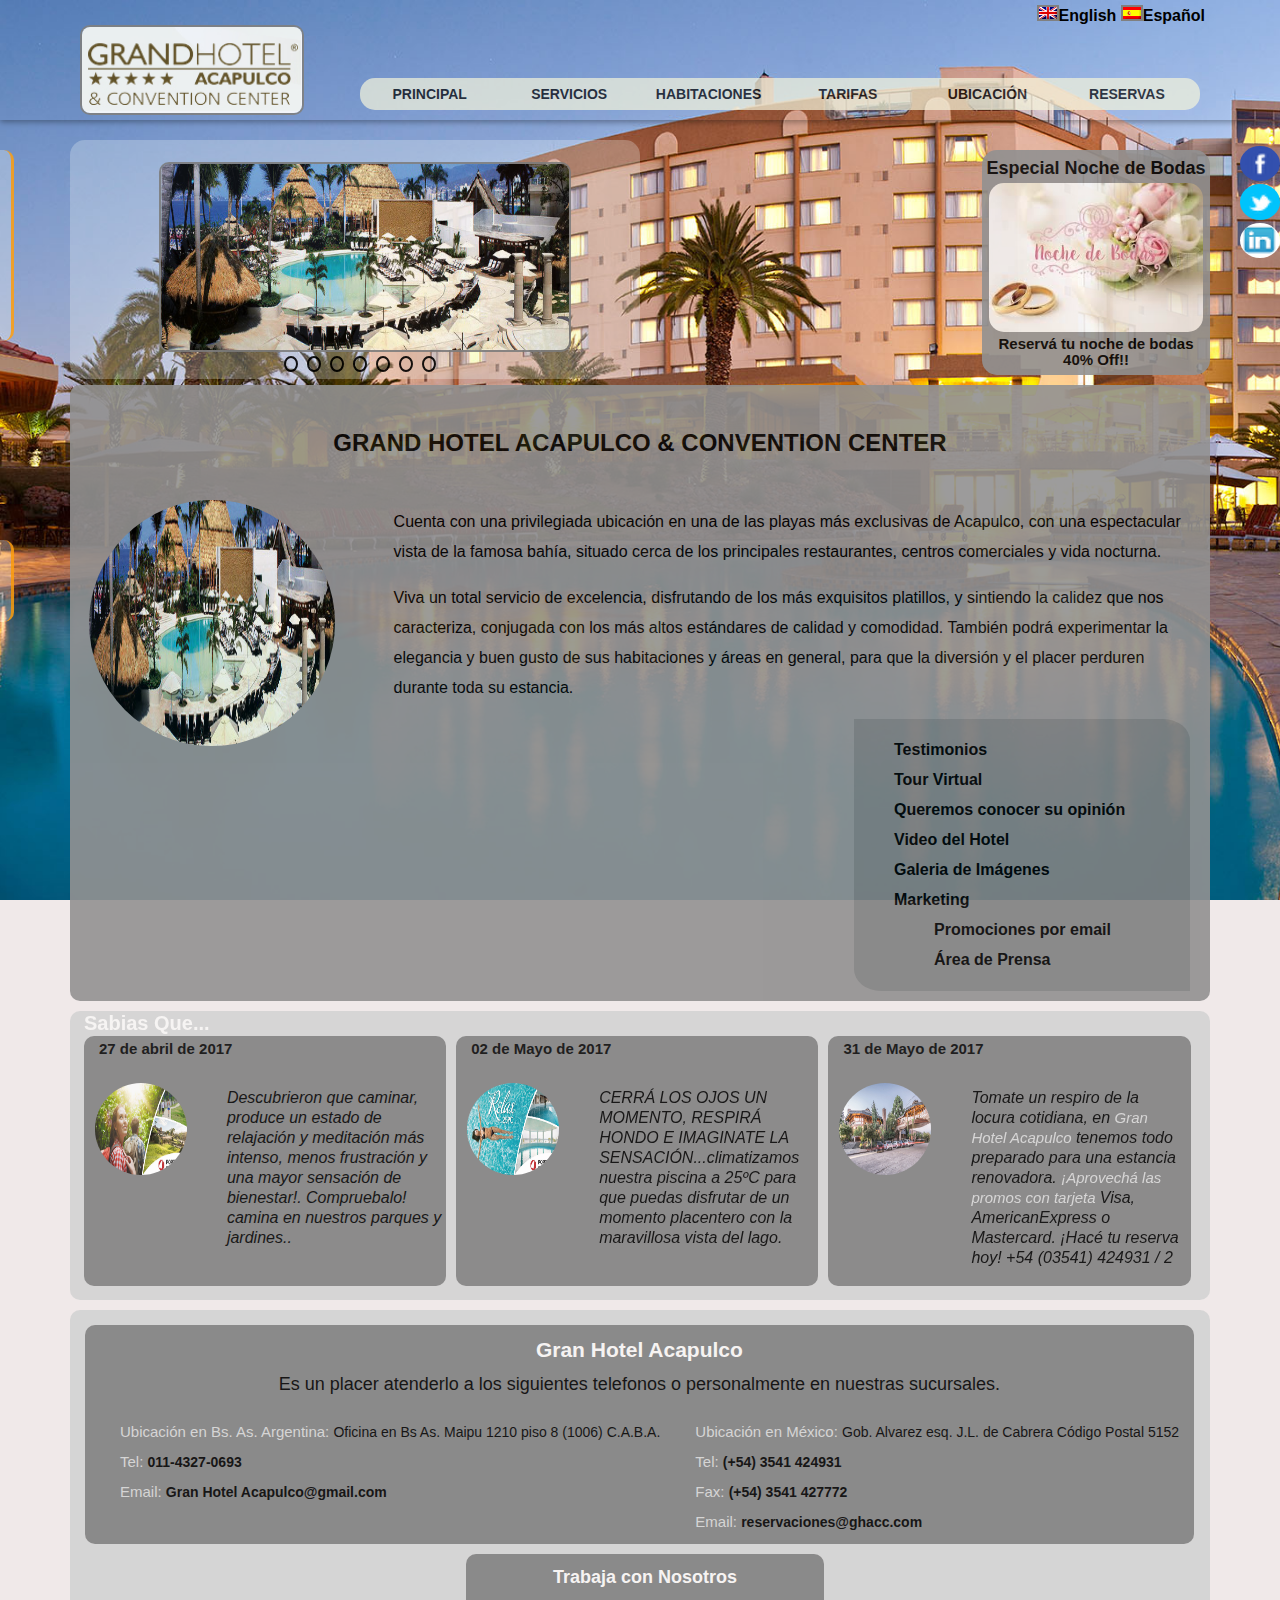
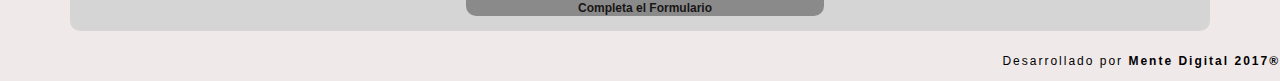
<file: index.html>
<!DOCTYPE html>
<html lang="es">
	<head>
		<meta charset="UTF-8">
		<title>Gran Hotel Acapulco. Home</title>
		<link rel="stylesheet" href="css/estilos.css" type="text/css">
		<meta property="og:image" content="http://www.ltwclientes.com/abril-2017/hotel/jose_albanes/img/hotel1.jpg">	
		<link rel="icon" href="favicon.ico" type="image/ico">
	</head>
	<body>
		
		<div id="pantalla">
			
		    <div class="bg_nav"></div>
			
			<div class="contenedor">
				
					<!-- Menu para la navegación -->
					<nav>
						<!-- Logo del Hotel -->
						<div class="logo">
							<h1>
								<a href="index.html"><img src="img/logo.png" alt="Gran Hotel Acapulco"></a>	
							</h1>
						</div>

						<ul class="nav-menu">
							<li><a href="index.html">Principal</a></li>
							<li><a href="servicios.html">Servicios</a></li>
							<li><a href="habitaciones.html">Habitaciones</a></li>
							<li><a href="tarifas.html">Tarifas</a></li>
							<li><a href="ubicacion.html">Ubicación</a></li>	
							<li><a href="reservas.html">Reservas</a></li>
							<!--li><a href="#">Promociones</a></li-->
						</ul>
											
						<!-- Idiomas -->
						<div class="nav-language">
							<a href="en/in_construction.html"><img src="img/en.png" alt="">English</a>
							<a href="index.html"><img src="img/es.png" alt="">Español</a>
						</div>

					</nav>

				

				<!-- Header -->
				<header>
					<!-- Redes sociales -->
					
					<div>
						<ul class="redes_sociales">
							<li><a href="https://www.facebook.com/GrandHotelAcapulc0" target="_blank"><img src="img/social/facebook.png" alt="Facebook"></a></li>
							<li><a href="https://twitter.com/GRANDHOTEL_ACA" target="_blank"><img src="img/social/twitter.png" alt="Twitter"></a></li>
							<li><a href="https://mx.linkedin.com/in/grand-hotel-acapulco-and-convention-center-658a0933" target="_blank"><img src="img/social/linkedin.png" alt="Linkedin"></a></li>
						</ul>
					</div>

					
					<!-- Formulario para consulta de disponibilidad según fechas-->
					<div class="consulta_disp">
							<h3>Haga su consulta de disponibilidad Ahora!</h3>
							<!-- Formulario de consulta disponibilidad -->
							<form action="php/consulta_disponibilidad.php" method="post">
								
								<div class="form-group_index">	
									<label class="check_in_out" for="date_in">Check IN</label>
									<input type="date" name="fecha_ingreso" id="date_in">
								</div>
								
								<div class="form-group_index">
									<label class="check_in_out" for="date_out">Check OUT</label>
									<input type="date" name="fecha_egreso" id="date_out">		
								</div>
								
								<input class="btn btn_submit" type="submit" value="Buscar Disponibilidad">
							
							</form>
					</div>
						
					<!-- Datos para reserva telefónica -->
					<!--div class="reservas consulta_disp"!-->	
					<div class="reservas_tel">		
						<h2>Reservas Telefónicas:</h2>
						<a href="tel:543541424931">+54 (3541) 424931</a>
						<a href="tel:543541427772">+54 (3541) 427772</a>
					</div>
					
					<!-- Aqui algo para usar el lugar vacio a la izquierda de la promocion-->
					<div class="galeria">	
						
						<a class="img1" href="#"></a>
						<a class="img2" href="#"></a>
						<a class="img3" href="#"></a>
						<a class="img4" href="#"></a>
						<a class="img5" href="#"></a>
						<a class="img6" href="#"></a>
						<a class="img7" href="#"></a>

						<div class="habitacion hab_estandard">
							<img class="img_01" src="img/testimonios.jpg" width="400" alt="Fotos Hotel">		
						</div>	
						
						
						<div class="habitacion hab_suite_torre">	
							<img class="img_02" src="img/habitaciones/suite_torre.jpg" width="400" alt="Fotos Hotel">
						</div>	

						<div class="habitacion hab_grand">
							<img class="img_03" src="img/habitaciones/grand.jpg" width="400" alt="Fotos Hotel">	
						</div>

						<div class="habitacion hab_presidencial">			
							<img class="img_04" src="img/habitaciones/suite_presidencial.jpg" width="400" alt="Fotos Hotel">				
						</div>

						<div class="habitacion serv_hotel">			
							<img class="img_05" src="img/servicios/jardin.jpg" width="400" alt="Fotos Hotel">
						</div>

						<div class="habitacion serv_resto">			
							<img class="img_06" src="img/servicios/resto.jpg" width="400" alt="Fotos Hotel">
						</div>

						<div class="habitacion serv_pileta">			
							<img class="img_06" src="img/servicios/pileta_climatizada.jpg" width="400" alt="Fotos Hotel">
						</div>

					</div>
					

			
						
					<!--Datos para promociones-->
					<div class="promocion">
						<a href="#modal">
							<h2>Especial Noche de Bodas</h2>
							<figure>
								<img src="img/promo/noche_bodas.jpg" alt="Promo Noche de Bodas">
								<figcaption>
									Reservá tu noche de bodas 40% Off!!
								</figcaption>
							</figure>
						</a>
					</div>
						
				</header>
						
				<!-- Seccion 1 -->
				<section>
					<article>
						
						<div class="article_titulo">
							<h2>GRAND HOTEL ACAPULCO & CONVENTION CENTER</h2>
						</div>
						
						<div class="article_text">
							<p>
								Cuenta con una privilegiada ubicación en una de las playas más exclusivas de Acapulco, con una espectacular vista de la famosa bahía, situado cerca de los principales restaurantes, centros comerciales y vida nocturna.
							</p>
			 				<p>
								Viva un total servicio de excelencia, disfrutando de los más exquisitos platillos, y sintiendo la calidez que nos caracteriza, conjugada con los más altos estándares de calidad y comodidad. También podrá experimentar la elegancia y buen gusto de sus  habitaciones y áreas en general, para que la diversión y el placer perduren durante toda su estancia.
							</p>
						</div>	

						<!-- Listado anidado de otros servicios de interes y marketing -->
						<figure>
							<img class="testimonios" src="img/testimonios.jpg" alt="Testimonios">
						</figure>
						
						<div class="portada article_text article_testimonios">
							<ul>
									<!-- Falta desarrollar los enlaces NO llevan a otro vinculo-->

									<li><a href="en_construccion.html">Testimonios</a></li>
									<li><a href="en_construccion.html">Tour Virtual</a></li>
									<li><a href="en_construccion.html">Queremos conocer su opinión</a></li>
									<li><a href="en_construccion.html">Video del Hotel</a></li>
									<li><a href="en_construccion.html">Galeria de Imágenes</a></li>
									<li><a href="en_construccion.html">Marketing</a>
										<ul>
											<li><a href="en_construccion.html">Promociones por email</a></li>
											<li><a href="en_construccion.html">Área de Prensa</a></li>
										</ul>
									</li>
								
							</ul>
						</div>
					</article>
				</section>

				<!-- Algunos datos externos a la informacion del Hotel -->
				
				<aside class="aside-article">																
						
						<h3>Sabias Que...</h3>

						<article>
													
							<div class="aside_titulo">
								<h4>27 de abril de 2017</h4>
							</div>	
						
							
							<div class="aside_text">
									<p>
										Descubrieron que caminar, produce un estado de relajación y meditación más intenso, menos frustración y una mayor sensación de bienestar!. Compruebalo! camina en nuestros parques y jardines..
									</p>
							</div>
							
							<figure>
								<img src="img/caminar.jpg" alt="Caminar en parques y jardines">
							</figure>

						</article>
				
						<article>
							
							<div class="aside_titulo">
								<h4>02 de Mayo de 2017</h4>
							</div>	
							
													
							<div class="aside_text">
									<p>
										CERRÁ LOS OJOS UN MOMENTO, RESPIRÁ HONDO E IMAGINATE LA SENSACIÓN...climatizamos nuestra piscina a 25ºC para que puedas disfrutar de un momento placentero con la maravillosa vista del lago.
									</p>	
							</div>	
							
							<figure>
								<img src="img/relax.jpg" alt="Relax Piscina Climatizada">
							</figure>

						</article>

						<article>

							<div class="aside_titulo">
								<h4>31 de Mayo de 2017</h4>
							</div>	
							
							<div class="aside_text">
									<p>	
										Tomate un respiro de la locura cotidiana, en <span> Gran Hotel Acapulco </span> tenemos todo preparado para una estancia renovadora.
										<span>¡Aprovechá las promos con tarjeta </span> Visa, AmericanExpress o Mastercard. ¡Hacé tu reserva hoy! +54 (03541) 424931 / 2
									</p>	
							</div>	
							
							<figure>
								<img src="img/portada_hotel.jpg" alt="Gran Hotel Acapulco">
							</figure>
							
						</article>
					
				</aside>
			

				<!-- Pie de pagina footer -->
				<footer>
					<div class="contenedor_footer">	
						
						<!--Foto Hotel-->
						<!--div class="caja_footer hotel">
							
							<img src="img/portada_hotel.jpg" alt="Portada Gran Hotel Acapulco">
							<p>Hotel & Convention Center</p>
							<img class="icono" src="img/tres_estrellas.png" alt="Hotel Tres Estrellas">
						</div-->


						<!-- Contacto -->
						<div class="caja_footer">
							<h2>Gran Hotel Acapulco</h2>
							<p>
								Es un placer atenderlo a los siguientes telefonos o personalmente en nuestras sucursales.
							</p>
							

							<!-- Ubicacion en Argentina -->
							<div id="ubicacion_arg">
									<p><span>Ubicación en Bs. As. Argentina: </span>Oficina en Bs As. Maipu 1210 piso 8 (1006) C.A.B.A.</p>
									<p><span>Tel: </span><a href="tel:01143270693">011-4327-0693</a></p>
									<p><span>Email: </span><a href="mailto:GranHotelAcapulco@gmail.com">Gran  Hotel Acapulco@gmail.com</a></p>	
							</div>		
							
							<!-- Ubicacion en Mexico -->
							<div id="ubicacion_mx">
									<p><span>Ubicación en México: </span>Gob. Alvarez esq. J.L. de Cabrera Código Postal 5152</p>	
									<p><span>Tel: </span> <a href="tel:543541424931">(+54) 3541 424931</a></p>
									<p><span>Fax: </span><a href="tel:543541427772">(+54) 3541 427772</a></p>	
									<p><span>Email: </span><a href="mailto:reservaciones@ghacc.com">reservaciones@ghacc.com</a></p>	  
							</div>
						</div>
											
						<!-- Novedades -->
						<!--div class="caja_footer">
							<h2>Novedades</h2> 
							<h3>27/05/2017. Festival de fuegos artificiales</h3>
							<img src="img/fuegos_artificiales.jpg" alt="Festival de fuegos artificiales">
						</div-->
						
						<!-- Trabaja con Nosotros -->
						<div class="caja_footer reclutar">
							<h2>Trabaja con Nosotros</h2>
							<a href="formulario_cv.html">Completa el Formulario</a>
						</div>
		
					</div>	
				</footer>

			</div> <!--#contenedor-->
			
					
			
			<!--Publicidad Angecia Digital -->
			<div class="mente_digital">
					<p>Desarrollado por <a href="http://www.mentedigital.com.ar" target="_blank">Mente Digital 2017®</a></p>
			</div>	

		</div> <!--pantalla-->
		
		<!-- Ventana modal Promocion Bodas-->
		<div id="modal" class="modal_mask">
			<div class="content">
				<a href="" class="cerrar">X</a>
				<p class="promo-texto">Promoción para tu Noche de Bodas imperdible!!!</p>
				<p><span>U$s 150</span><br>Habitación Suite Torre</p>
				<p><span>U$s 180</span><br>Habitación Grand</p>
				<img src="img/promo/promo_bodas.jpg" alt="Noche de Bodas">
			</div>
		</div>

	</body>
	</html>
</file>
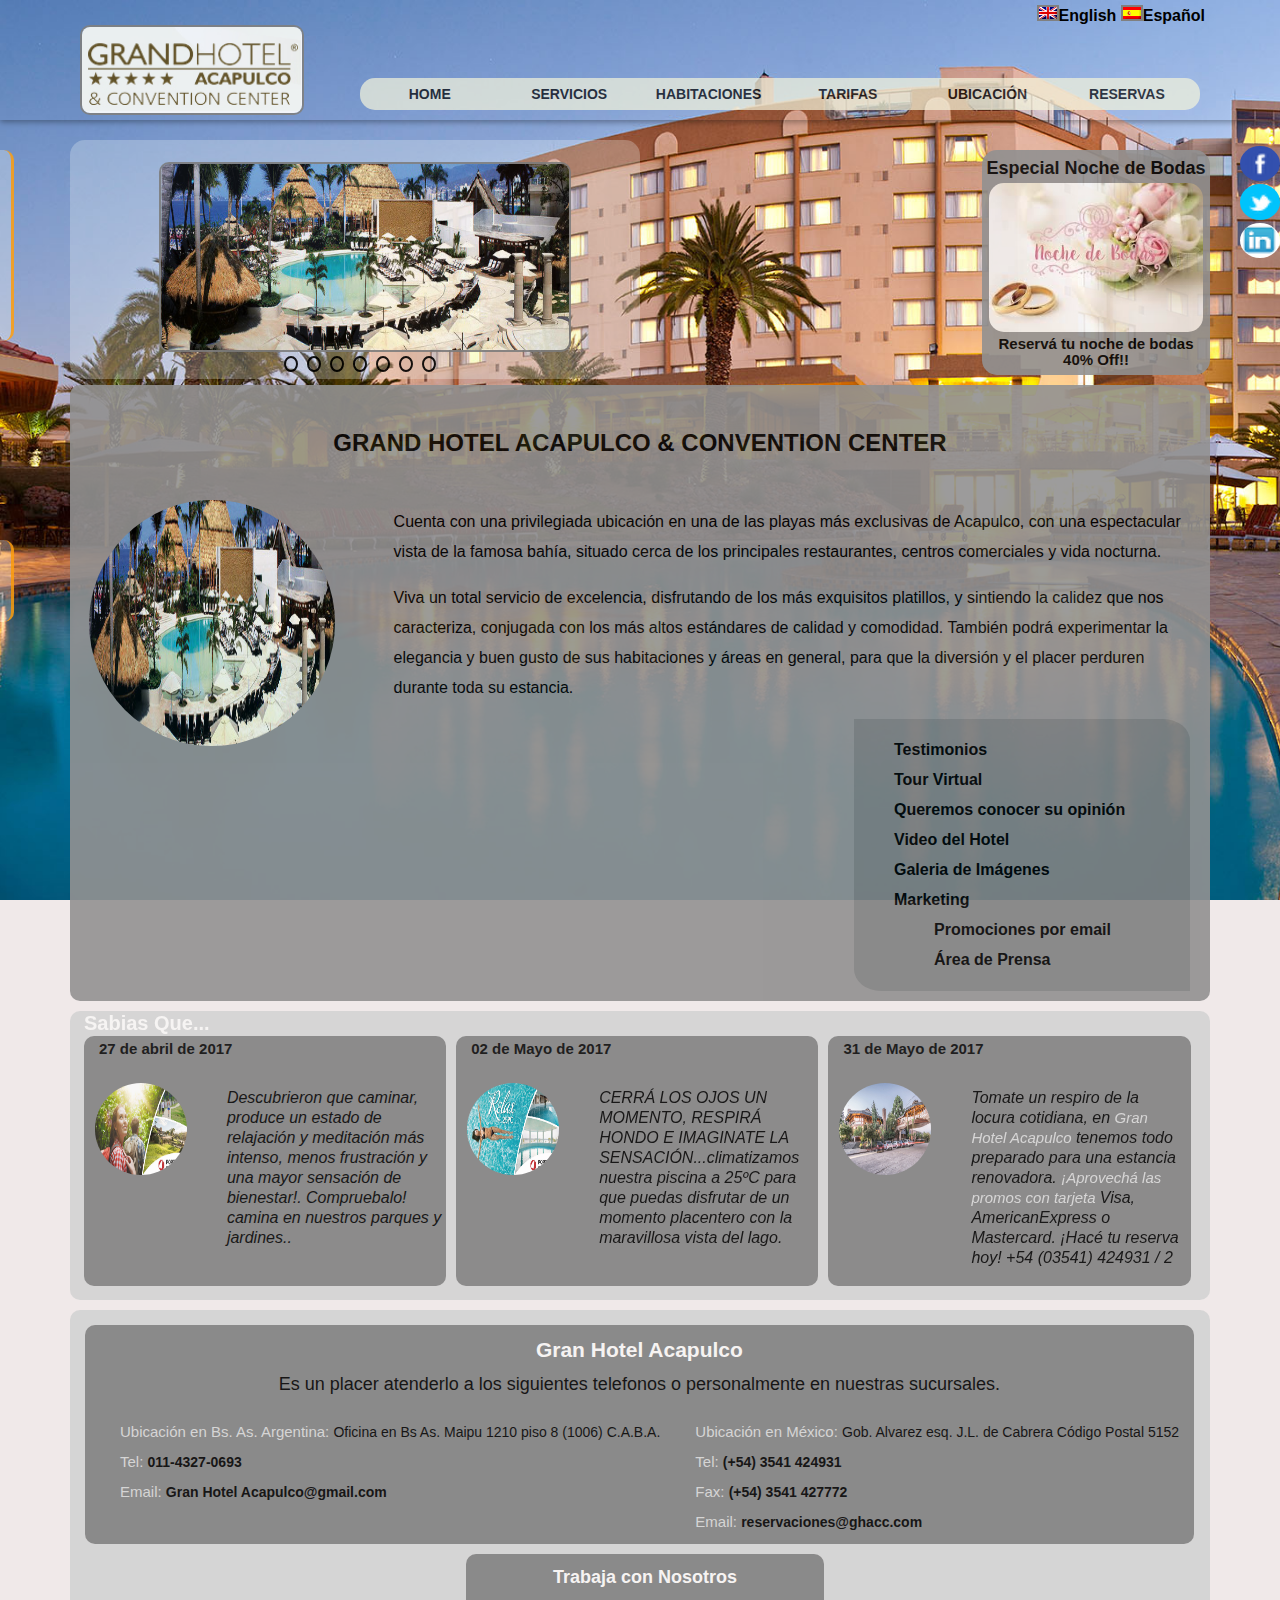
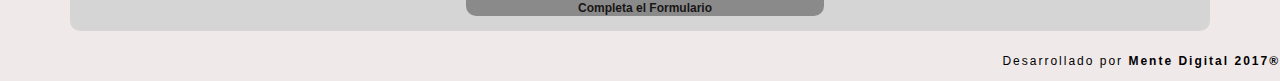
<file: _index_.html>
<!DOCTYPE html>
	<html lang="es">
	<head>
		<meta charset="UTF-8">
		<title>Gran Hotel Acapulco. Home</title>
		<link rel="stylesheet" href="css/estilos.css" type="text/css">
		<meta property="og:image" content="http://www.ltwclientes.com/abril-2017/hotel/jose_albanes/img/hotel1.jpg">	
		<link rel="icon" href="favicon.ico" type="image/ico">
	</head>
	<body>
		
		<div id="pantalla">
			
		    <div class="bg_nav"></div>
			
			<div class="contenedor">
				
					<!-- Menu para la navegación -->
					<nav>
						<!-- Logo del Hotel -->
						<div class="logo">
							<h1>
								<a href="index.html"><img src="img/logo.png" alt="Gran Hotel Acapulco"></a>	
							</h1>
						</div>

						<ul class="nav-menu">
							<li><a href="index.html">Home</a></li>
							<li><a href="servicios.html">Servicios</a></li>
							<li><a href="habitaciones.html">Habitaciones</a></li>
							<li><a href="tarifas.html">Tarifas</a></li>
							<li><a href="ubicacion.html">Ubicación</a></li>	
							<li><a href="reservas.html">Reservas</a></li>
							<!--li><a href="#">Promociones</a></li-->
						</ul>
											
						<!-- Idiomas -->
						<div class="nav-language">
							<a href="en/in_construction.html"><img src="img/en.png" alt="">English</a>
							<a href="index.html"><img src="img/es.png" alt="">Español</a>
						</div>

					</nav>

				

				<!-- Header -->
				<header>
					<!-- Redes sociales -->
					
					<div>
						<ul class="redes_sociales">
							<li><a href="https://www.facebook.com/GrandHotelAcapulc0" target="_blank"><img src="img/social/facebook.png" alt="Facebook"></a></li>
							<li><a href="https://twitter.com/GRANDHOTEL_ACA" target="_blank"><img src="img/social/twitter.png" alt="Twitter"></a></li>
							<li><a href="https://mx.linkedin.com/in/grand-hotel-acapulco-and-convention-center-658a0933" target="_blank"><img src="img/social/linkedin.png" alt="Linkedin"></a></li>
						</ul>
					</div>

					
					<!-- Formulario para consulta de disponibilidad según fechas-->
					<div class="consulta_disp">
							<h3>Haga su consulta de disponibilidad Ahora!</h3>
							<!-- Formulario de consulta disponibilidad -->
							<form action="php/consulta_disponibilidad.php" method="post">
								
								<div class="form-group_index">	
									<label class="check_in_out" for="date_in">Check IN</label>
									<input type="date" name="fecha_ingreso" id="date_in">
								</div>
								
								<div class="form-group_index">
									<label class="check_in_out" for="date_out">Check OUT</label>
									<input type="date" name="fecha_egreso" id="date_out">		
								</div>
								
								<input class="btn btn_submit" type="submit" value="Buscar Disponibilidad">
							
							</form>
					</div>
						
					<!-- Datos para reserva telefónica -->
					<!--div class="reservas consulta_disp"!-->	
					<div class="reservas_tel">		
						<h2>Reservas Telefónicas:</h2>
						<a href="tel:543541424931">+54 (3541) 424931</a>
						<a href="tel:543541427772">+54 (3541) 427772</a>
					</div>
					
					<!-- Aqui algo para usar el lugar vacio a la izquierda de la promocion-->
					<div class="galeria">	
						
						<a class="img1" href="#"></a>
						<a class="img2" href="#"></a>
						<a class="img3" href="#"></a>
						<a class="img4" href="#"></a>
						<a class="img5" href="#"></a>
						<a class="img6" href="#"></a>
						<a class="img7" href="#"></a>

						<div class="habitacion hab_estandard">
							<img class="img_01" src="img/testimonios.jpg" width="400" alt="Fotos Hotel">		
						</div>	
						
						
						<div class="habitacion hab_suite_torre">	
							<img class="img_02" src="img/habitaciones/suite_torre.jpg" width="400" alt="Fotos Hotel">
						</div>	

						<div class="habitacion hab_grand">
							<img class="img_03" src="img/habitaciones/grand.jpg" width="400" alt="Fotos Hotel">	
						</div>

						<div class="habitacion hab_presidencial">			
							<img class="img_04" src="img/habitaciones/suite_presidencial.jpg" width="400" alt="Fotos Hotel">				
						</div>

						<div class="habitacion serv_hotel">			
							<img class="img_05" src="img/servicios/jardin.jpg" width="400" alt="Fotos Hotel">
						</div>

						<div class="habitacion serv_resto">			
							<img class="img_06" src="img/servicios/resto.jpg" width="400" alt="Fotos Hotel">
						</div>

						<div class="habitacion serv_pileta">			
							<img class="img_06" src="img/servicios/pileta_climatizada.jpg" width="400" alt="Fotos Hotel">
						</div>

					</div>
					

			
						
					<!--Datos para promociones-->
					<div class="promocion">
						<a href="#modal">
							<h2>Especial Noche de Bodas</h2>
							<figure>
								<img src="img/promo/noche_bodas.jpg" alt="Promo Noche de Bodas">
								<figcaption>
									Reservá tu noche de bodas 40% Off!!
								</figcaption>
							</figure>
						</a>
					</div>
						
				</header>
						
				<!-- Seccion 1 -->
				<section>
					<article>
						
						<div class="article_titulo">
							<h2>GRAND HOTEL ACAPULCO & CONVENTION CENTER</h2>
						</div>
						
						<div class="article_text">
							<p>
								Cuenta con una privilegiada ubicación en una de las playas más exclusivas de Acapulco, con una espectacular vista de la famosa bahía, situado cerca de los principales restaurantes, centros comerciales y vida nocturna.
							</p>
			 				<p>
								Viva un total servicio de excelencia, disfrutando de los más exquisitos platillos, y sintiendo la calidez que nos caracteriza, conjugada con los más altos estándares de calidad y comodidad. También podrá experimentar la elegancia y buen gusto de sus  habitaciones y áreas en general, para que la diversión y el placer perduren durante toda su estancia.
							</p>
						</div>	

						<!-- Listado anidado de otros servicios de interes y marketing -->
						<figure>
							<img class="testimonios" src="img/testimonios.jpg" alt="Testimonios">
						</figure>
						
						<div class="portada article_text article_testimonios">
							<ul>
									<!-- Falta desarrollar los enlaces NO llevan a otro vinculo-->

									<li><a href="en_construccion.html">Testimonios</a></li>
									<li><a href="en_construccion.html">Tour Virtual</a></li>
									<li><a href="en_construccion.html">Queremos conocer su opinión</a></li>
									<li><a href="en_construccion.html">Video del Hotel</a></li>
									<li><a href="en_construccion.html">Galeria de Imágenes</a></li>
									<li><a href="en_construccion.html">Marketing</a>
										<ul>
											<li><a href="en_construccion.html">Promociones por email</a></li>
											<li><a href="en_construccion.html">Área de Prensa</a></li>
										</ul>
									</li>
								
							</ul>
						</div>
					</article>
				</section>

				<!-- Algunos datos externos a la informacion del Hotel -->
				
				<aside class="aside-article">																
						
						<h3>Sabias Que...</h3>

						<article>
													
							<div class="aside_titulo">
								<h4>27 de abril de 2017</h4>
							</div>	
						
							
							<div class="aside_text">
									<p>
										Descubrieron que caminar, produce un estado de relajación y meditación más intenso, menos frustración y una mayor sensación de bienestar!. Compruebalo! camina en nuestros parques y jardines..
									</p>
							</div>
							
							<figure>
								<img src="img/caminar.jpg" alt="Caminar en parques y jardines">
							</figure>

						</article>
				
						<article>
							
							<div class="aside_titulo">
								<h4>02 de Mayo de 2017</h4>
							</div>	
							
													
							<div class="aside_text">
									<p>
										CERRÁ LOS OJOS UN MOMENTO, RESPIRÁ HONDO E IMAGINATE LA SENSACIÓN...climatizamos nuestra piscina a 25ºC para que puedas disfrutar de un momento placentero con la maravillosa vista del lago.
									</p>	
							</div>	
							
							<figure>
								<img src="img/relax.jpg" alt="Relax Piscina Climatizada">
							</figure>

						</article>

						<article>

							<div class="aside_titulo">
								<h4>31 de Mayo de 2017</h4>
							</div>	
							
							<div class="aside_text">
									<p>	
										Tomate un respiro de la locura cotidiana, en <span> Gran Hotel Acapulco </span> tenemos todo preparado para una estancia renovadora.
										<span>¡Aprovechá las promos con tarjeta </span> Visa, AmericanExpress o Mastercard. ¡Hacé tu reserva hoy! +54 (03541) 424931 / 2
									</p>	
							</div>	
							
							<figure>
								<img src="img/portada_hotel.jpg" alt="Gran Hotel Acapulco">
							</figure>
							
						</article>
					
				</aside>
			

				<!-- Pie de pagina footer -->
				<footer>
					<div class="contenedor_footer">	
						
						<!--Foto Hotel-->
						<!--div class="caja_footer hotel">
							
							<img src="img/portada_hotel.jpg" alt="Portada Gran Hotel Acapulco">
							<p>Hotel & Convention Center</p>
							<img class="icono" src="img/tres_estrellas.png" alt="Hotel Tres Estrellas">
						</div-->


						<!-- Contacto -->
						<div class="caja_footer">
							<h2>Gran Hotel Acapulco</h2>
							<p>
								Es un placer atenderlo a los siguientes telefonos o personalmente en nuestras sucursales.
							</p>
							

							<!-- Ubicacion en Argentina -->
							<div id="ubicacion_arg">
									<p><span>Ubicación en Bs. As. Argentina: </span>Oficina en Bs As. Maipu 1210 piso 8 (1006) C.A.B.A.</p>
									<p><span>Tel: </span><a href="tel:01143270693">011-4327-0693</a></p>
									<p><span>Email: </span><a href="mailto:GranHotelAcapulco@gmail.com">Gran  Hotel Acapulco@gmail.com</a></p>	
							</div>		
							
							<!-- Ubicacion en Mexico -->
							<div id="ubicacion_mx">
									<p><span>Ubicación en México: </span>Gob. Alvarez esq. J.L. de Cabrera Código Postal 5152</p>	
									<p><span>Tel: </span> <a href="tel:543541424931">(+54) 3541 424931</a></p>
									<p><span>Fax: </span><a href="tel:543541427772">(+54) 3541 427772</a></p>	
									<p><span>Email: </span><a href="mailto:reservaciones@ghacc.com">reservaciones@ghacc.com</a></p>	  
							</div>
						</div>
											
						<!-- Novedades -->
						<!--div class="caja_footer">
							<h2>Novedades</h2> 
							<h3>27/05/2017. Festival de fuegos artificiales</h3>
							<img src="img/fuegos_artificiales.jpg" alt="Festival de fuegos artificiales">
						</div-->
						
						<!-- Trabaja con Nosotros -->
						<div class="caja_footer reclutar">
							<h2>Trabaja con Nosotros</h2>
							<a href="formulario_cv.html">Completa el Formulario</a>
						</div>
		
					</div>	
				</footer>

			</div> <!--#contenedor-->
			
					
			
			<!--Publicidad Angecia Digital -->
			<div class="mente_digital">
					<p>Desarrollado por <a href="http://www.mentedigital.com.ar" target="_blank">Mente Digital 2017®</a></p>
			</div>	

		</div> <!--pantalla-->
		
		<!-- Ventana modal Promocion Bodas-->
		<div id="modal" class="modal_mask">
			<div class="content">
				<a href="" class="cerrar">X</a>
				<p class="promo-texto">Promoción para tu Noche de Bodas imperdible!!!</p>
				<p><span>U$s 150</span><br>Habitación Suite Torre</p>
				<p><span>U$s 180</span><br>Habitación Grand</p>
				<img src="img/promo/promo_bodas.jpg" alt="Noche de Bodas">
			</div>
		</div>

	</body>
	</html>
</file>
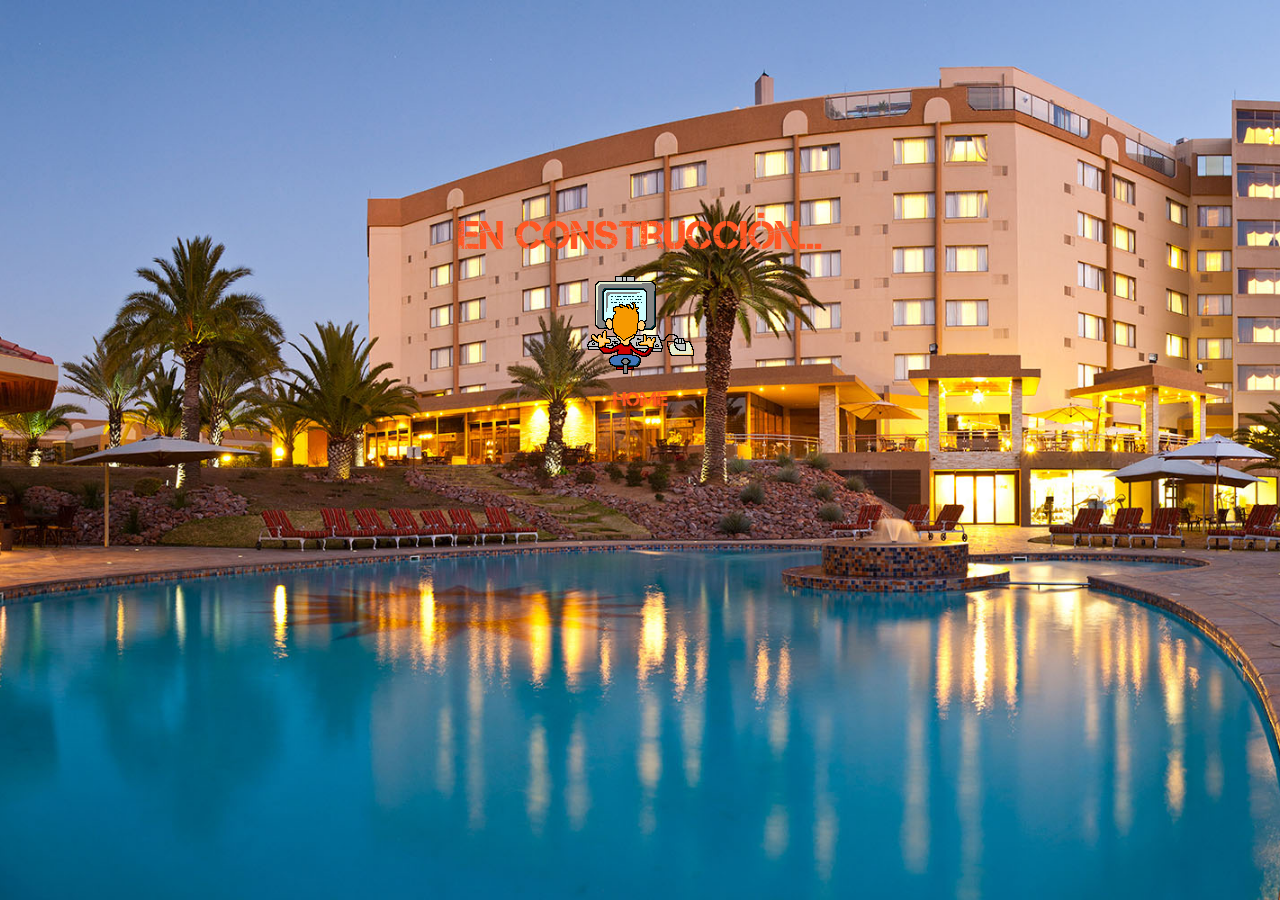
<file: en_construccion.html>
<!DOCTYPE html>
<html lang="es">
<head>
	<meta charset="UTF-8">
	<title>Sitio en Construccion</title>
	<!-- Favicon -->
	<link rel="icon" href="favicon.ico" type="image/ico">
	<!-- Inclusion de estilos CSS externo-->
	<link rel="stylesheet" href="css/estilos.css" type="text/css">
</head>
<body>
		
	<div id="pantalla">
		<div class="contenedor">
			<div class="en_construccion">
				<h1>En construcción...</h1>
				<br><br>
				<img src="img/construccion.gif" alt="En Construcción">
				<br><br>
				<a href="index.html">Home</a>
			</div>
		</div> <!--contenedor-->
	</div> <!--pantalla-->

	
</body>
</html>
</file>
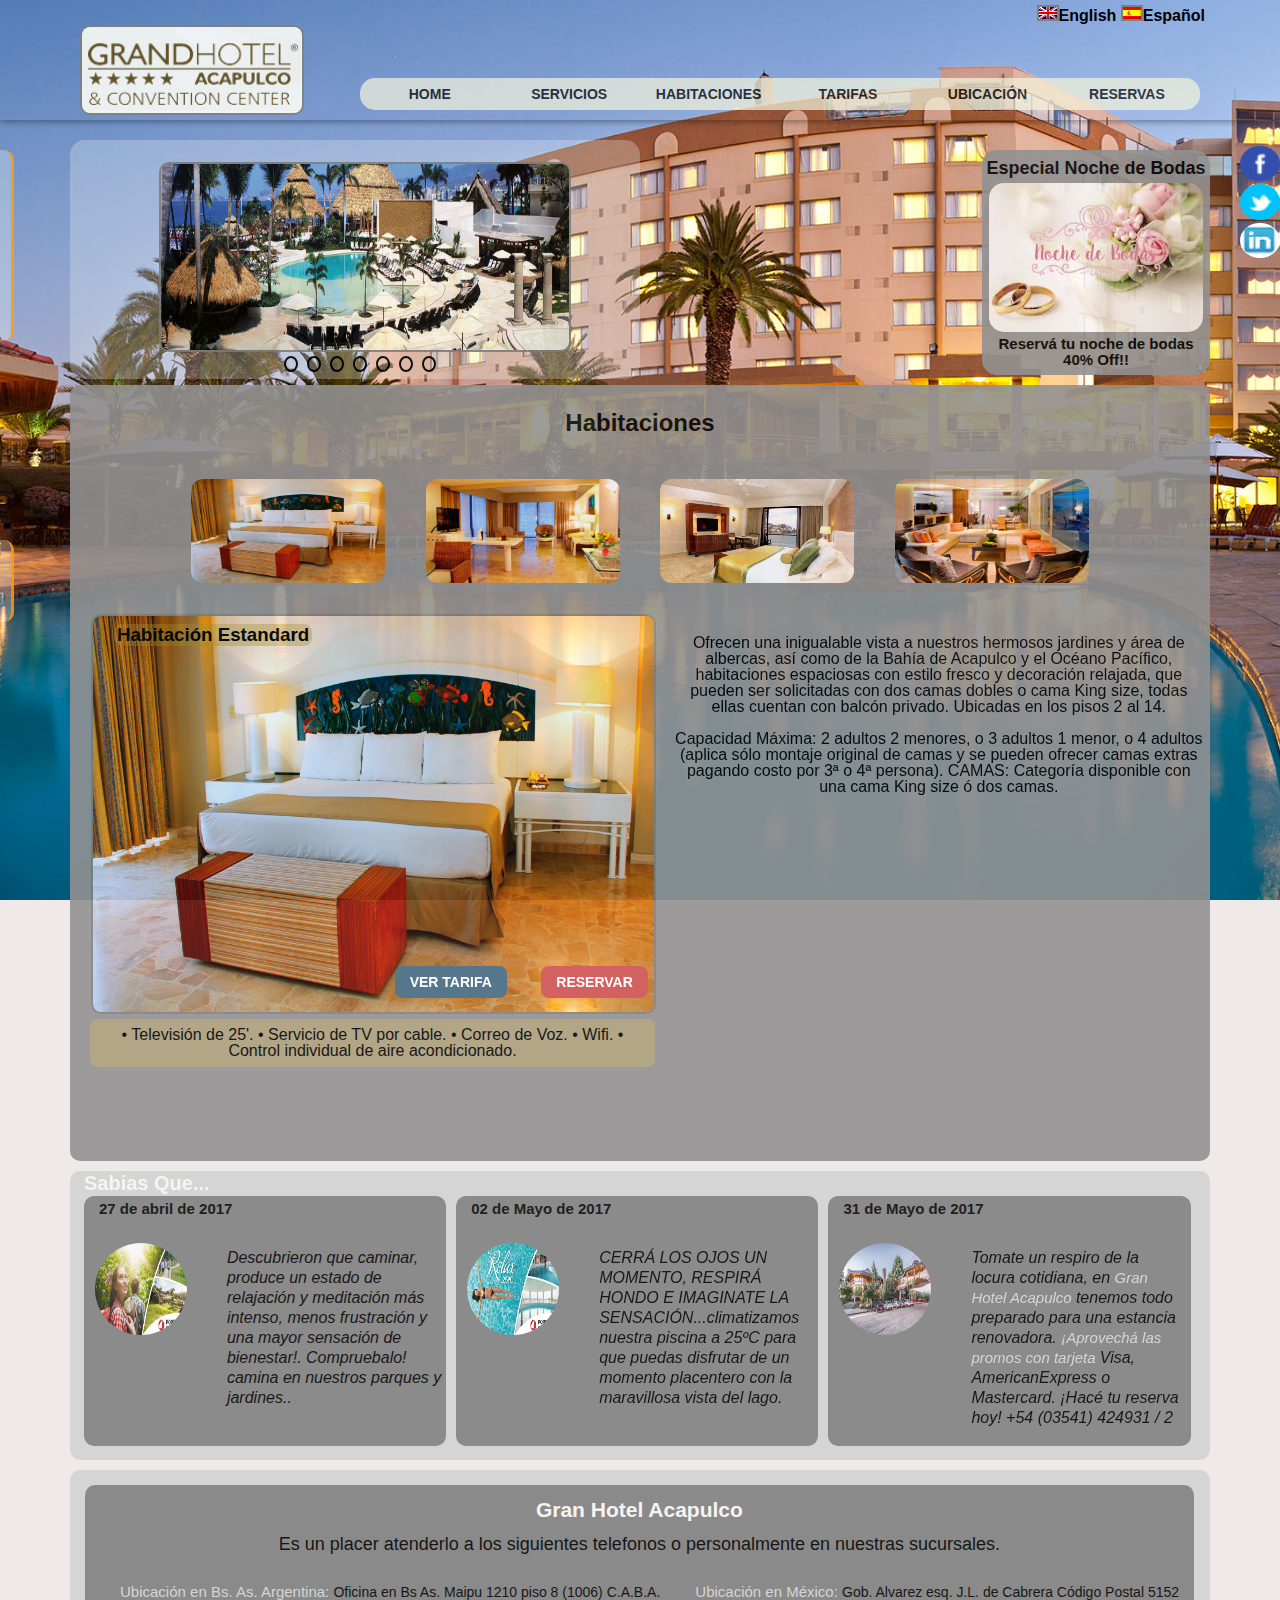
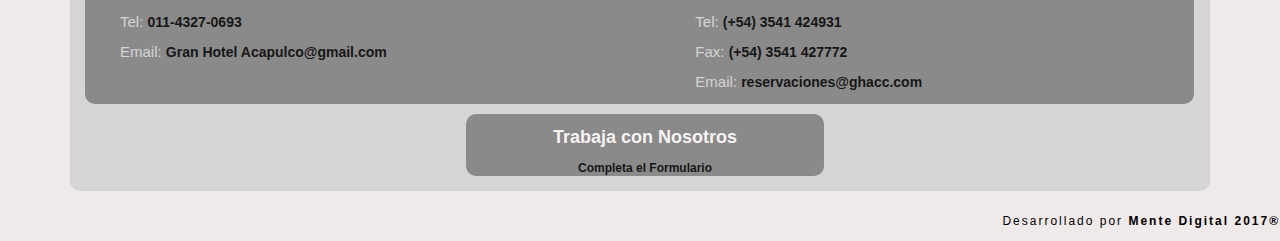
<file: habitaciones.html>
<!DOCTYPE html>
	<html lang="es">
	<head>
		<meta charset="UTF-8">
		<title>Gran Hotel Acapulco. Habitaciones</title>
		<!-- Favicon -->
		<link rel="icon" href="favicon.ico" type="image/ico">
		<!-- Inclusion de estilos CSS externo-->
		<link rel="stylesheet" href="css/estilos.css" type="text/css">
	</head>
	<body>

		<div id="pantalla">
			
			<div class="bg_nav"></div>		
	
			<div class="contenedor">
				
				<!-- Menu para la navegación -->
					<nav>
						<!-- Logo del Hotel -->
						<div class="logo">
							<h1>
								<a href="index.html"><img src="img/logo.png" alt="Gran Hotel Acapulco"></a>	
							</h1>
						</div>

						
						<ul class="nav-menu">
							<li><a href="index.html">Home</a></li>
							<li><a href="servicios.html">Servicios</a></li>
							<li><a href="habitaciones.html">Habitaciones</a></li>
							<li><a href="tarifas.html">Tarifas</a></li>
							<li><a href="ubicacion.html">Ubicación</a></li>	
							<li><a href="reservas.html">Reservas</a></li>
						</ul>
											
						<!-- Idiomas -->
						<div class="nav-language">
							<a href="en/in_construction.html"><img src="img/en.png" alt="">English</a>
							<a href="index.html"><img src="img/es.png" alt="">Español</a>
						</div>

					</nav>

					
				<!-- Header -->
				<header>
					
					<div>
						<ul class="redes_sociales">
							<li><a href="https://www.facebook.com/GrandHotelAcapulc0" target="_blank"><img src="img/social/facebook.png" alt="Facebook"></a></li>
							<li><a href="https://twitter.com/GRANDHOTEL_ACA" target="_blank"><img src="img/social/twitter.png" alt="Twitter"></a></li>
							<li><a href="https://mx.linkedin.com/in/grand-hotel-acapulco-and-convention-center-658a0933" target="_blank"><img src="img/social/linkedin.png" alt="Linkedin"></a></li>
						</ul>
					</div>
					
					<!-- Formulario para consulta de disponibilidad según fechas-->
					<div class="consulta_disp">
							<h3>Haga su consulta de disponibilidad Ahora!</h3>
							<!-- Formulario de consulta disponibilidad -->
							<form action="php/consulta_disponibilidad.php" method="post">
								
								<div class="form-group_index">	
									<label class="check_in_out" for="date_in">Check IN</label>
									<input type="date" name="fecha_ingreso" id="date_in">
								</div>
								
								<div class="form-group_index">
									<label class="check_in_out" for="date_out">Check OUT</label>
									<input type="date" name="fecha_egreso" id="date_out">		
								</div>
								
								<input class="btn btn_submit" type="submit" value="Buscar Disponibilidad">
							
							</form>
					</div>
						
					<!-- Datos para reserva telefónica -->
					<!--div class="reservas consulta_disp"!-->	
					<div class="reservas_tel">		
						<h2>Reservas Telefónicas:</h2>
						<a href="tel:543541424931">+54 (3541) 424931</a>
						<a href="tel:543541427772">+54 (3541) 427772</a>
					</div>
						
					<!-- Aqui algo para usar el lugar vacio a la izquierda de la promocion-->
					<div class="galeria">	
						
						<a class="img1" href="#"></a>
						<a class="img2" href="#"></a>
						<a class="img3" href="#"></a>
						<a class="img4" href="#"></a>
						<a class="img5" href="#"></a>
						<a class="img6" href="#"></a>
						<a class="img7" href="#"></a>

						<div class="habitacion hab_estandard">
							<img class="img_01" src="img/testimonios.jpg" width="400" alt="Fotos Hotel">		
						</div>	
						
						
						<div class="habitacion hab_suite_torre">	
							<img class="img_02" src="img/habitaciones/suite_torre.jpg" width="400" alt="Fotos Hotel">
						</div>	

						<div class="habitacion hab_grand">
							<img class="img_03" src="img/habitaciones/grand.jpg" width="400" alt="Fotos Hotel">	
						</div>

						<div class="habitacion hab_presidencial">			
							<img class="img_04" src="img/habitaciones/suite_presidencial.jpg" width="400" alt="Fotos Hotel">				
						</div>

						<div class="habitacion serv_hotel">			
							<img class="img_05" src="img/servicios/jardin.jpg" width="400" alt="Fotos Hotel">
						</div>

						<div class="habitacion serv_resto">			
							<img class="img_06" src="img/servicios/resto.jpg" width="400" alt="Fotos Hotel">
						</div>

						<div class="habitacion serv_pileta">			
							<img class="img_06" src="img/servicios/pileta_climatizada.jpg" width="400" alt="Fotos Hotel">
						</div>

					</div>

					<!--Datos para promociones-->
					<div class="promocion">
						<a href="#modal">
							<h2>Especial Noche de Bodas</h2>
							<figure>
								<img src="img/promo/noche_bodas.jpg" alt="Promo Noche de Bodas">
								<figcaption>
									Reservá tu noche de bodas 40% Off!!
								</figcaption>
							</figure>
						</a>
					</div>
						
				</header>
						
				<!-- Seccion descriptiva de habitaciones -->
				<section>
					<h2 id="subir">Habitaciones</h2>
					<!-- Fila de imagenes de habitaciones disponibles con ancla a cada descripción-->
					<div class="habitaciones_img">
						
						<a class="img1" href="#estandard"><img src="img/habitaciones/estandard.jpg" alt="Habitación Estandard"></a>
						<a class="img2" href="#suite_torre"><img src="img/habitaciones/suite_torre.jpg" alt="Habitacion Suite Torre"></a>
						<a class="img3" href="#grand"><img src="img/habitaciones/grand.jpg" alt="Habitación Grand"></a>
						<a class="img4" href="#presidencial"><img src="img/habitaciones/suite_presidencial.jpg" alt="Habitación Presidencial"></a>
						
						<!--Habitaciones del Hotel--> 
					
						<!-- Habitacion Estandard -->
						<!--article id="estandard" class="hab_estandard"-->
						<div class="habitacion hab_estandard">
							<h3>Habitación Estandard</h3>
							<img class="img_01" src="img/habitaciones/estandard.jpg" width="400" alt="Habitación Estandard">	

							<div>
								<p>
									Ofrecen una inigualable vista a nuestros hermosos jardines y área de albercas, así como de la Bahía de Acapulco y el Océano Pacífico, habitaciones espaciosas con estilo fresco y decoración relajada, que pueden ser solicitadas con dos camas dobles o cama King size, todas ellas cuentan con balcón privado. Ubicadas en los pisos 2 al 14.
								</p>
								<p>
									Capacidad Máxima: 2 adultos 2 menores, o 3 adultos 1 menor, o 4 adultos (aplica sólo montaje original de camas y se pueden ofrecer camas extras pagando costo por 3ª o 4ª persona). CAMAS: Categoría disponible con una cama King size ó dos camas.
								</p>
							</div>
							<!--h3>Servicios:</h3-->
							
							<ul>
								<li>• Televisión de 25'.</li>
								<li>• Servicio de TV por cable.</li>
								<li>• Correo de Voz.</li>
								<li>• Wifi.</li>
								<li>• Control individual de aire acondicionado.</li>
							</ul>	
						
						</div>	
						
						<!--a href="#subir">Subir</a-->		
						
						<!--/article-->
					

						<!-- Habitacion Suite_Torre -->
						<!--article id="suite_torre" class="hab_suite_torre"-->
						<div class="habitacion hab_suite_torre">	
							<h3>Habitación Suite Torre</h3>
							<img class="img_02" src="img/habitaciones/suite_torre.jpg" width="400" alt="Habitación Suite Torre">			
							<div>
								<p>
									Disfrute de la espectacular vista frontal a la Bahía de Acapulco desde esta espaciosa y confortable Suite con elegante decoración en las áreas de sala y comedor, con un doble balcón amueblado, y recámara con cama King size que puede conectar a una habitación doble.
								</p>
								<p>
									Capacidad Máxima: 2 adultos 2 menores o 3 adultos 1 menor o 4 adultos (aplica sólo montaje orginal de camas). CAMAS: Categoría disponible con una cama king size.
								</p>

							</div>

							<!--h3>Servicios:</h3-->
							<ul>
								<li>• Televisión de 25'.</li>
								<li>• Servicio de TV por cable.</li>
								<li>• Correo de Voz.</li>
								<li>• Wifi.</li>
								<li>• Control individual de aire acondicionado.</li>
								<li>• Secadora de cabello.</li>
								<li>• caja de seguridad.</li>
								<li>• Estancia independiente.</li>
								<li>• Equipo de planchado.</li>
								<li>• Cuna para bebés (bajo solicitud).</li>
								<li>• Camas extra (bajo solicitud.)</li> 
							</ul>	
							
						<!--/article-->	
						</div>	

						<!-- Habitacion Grand -->
						<!--article id="grand" class="hab_grand"-->
						<div class="habitacion hab_grand">
							<h3>Habitación Grand</h3>
							<img class="img_03" src="img/habitaciones/grand.jpg" width="400" alt="Habitación Grand">

							<div>	
								<p>
									Esta hermosa habitación de diseño vanguardista y sofisticado le dará máxima comodidad durante su estancia, además  cuenta con un mobiliario en maderas tropicalizadas con diseños exclusivos, está decorada con telas en colores vivos y confortables, pantalla LCD, radio reloj despertador, conexión para ipod y toda la tecnología necesaria para hacer su estancia placentera. La terraza cuenta con un diseño novedoso y ambiente fresco, muebles de playa y barandales transparentes de cristal templado. Ubicadas en los pisos  03 y 16 al 19
								</p>
								<p>
									Capacidad Máxima: 2 adultos 2 menores, o 3 adultos 1 menor. (Aplica sólo montaje original de camas). CAMAS: Categoría disponible con una cama King size o dos camas.
								</p>

							</div>

							<!--h3>Servicios:</h3-->
							<ul>
									<li>• TV LCD 42'.</li>
									<li>• Servicio de TV por cable.</li>
									<li>• Correo de Voz.</li>
									<li>• Ventilador de techo.</li>
									<li>• Control individual de aire acondicionado.</li>
									<li>• Equipo de planchado.</li>
									<li>• Secadora de cabello.</li>
									<li>• Radio reloj despertador.</li>
									<li>• Conexión paa ipod.</li>
									<li>• Caja de seguridad.</li>
									<li>• Wifi.</li> 
							</ul>	

								
						<!--/article-->		
						</div>

						<!-- Habitacion Presidencial -->
						<!--article id="presidencial" class="hab_presidencial"-->
						<div class="habitacion hab_presidencial">	
							<h3>Habitación Presidencial</h3>
							<img class="img_04" src="img/habitaciones/suite_presidencial.jpg" width="400" alt="Habitación Presidencial">			
							
							<div>
								<p>
									Disfrute de la majestuosidad que le ofrece nuestra exclusiva Suite Presidencial de 334 m2 con una inigualable y espectacular vista panorámica a la Bahía de Acapulco, su elegante decoración moderna y sofisticada con detalles en fibras tropicales hechos a mano, de la región del Estado de Guerrero, le darán la máxima comodidad.
								</p>
								<p>	
									Pisos de mármol y puertas de madera con vistosos detalles exclusivos, áreas separadas de sala y comedor con 8 plazas, cocina integral completa con refrigerador, rincón de lectura, mesa de juego de cuatro plazas, persiana automáticas, amplia terraza alrededor de la suite, tres recámaras: dos recámaras con cama King size con baños con cabina de ducha separada con sistema de regadera a presión controlada, la ducha de la recamara principal incluye sistema de vapor controlado automáticamente, amplios closets, caja de seguridad.
								</p>
								<p>
									Capacidad Máxima: 6 adultos 4 menores. CAMAS: Categoría disponible con una cama king size en recamara principal, 2 camas en la segunda y tercer recámara.
								</p>
							</div>

							<!--h3>Servicios:</h3-->
							<ul>
									<li>• LCD de 42” en cada recámara.</li>
									<li>• Señal de TV por cable.</li>
									<li>• Correo de voz.</li>
									<li>• Ventilador de techo en cada recámara.</li>
									<li>• Control individual de Aire Acondicionado.</li>
									<li>• Secadora de cabello.</li>
									<li>• Caja de seguridad.</li>
									<li>• Cocina Integral con refrigerador.</li>
									<li>• Mesa de juego.</li>
									<li>• Rincón de lectura.</li>
									<li>• Internet inalámbrico en cortesía.</li>
									<li>• Servicio de planchado en cortesía.</li>
									<li>• Servicio de café en cortesía.</li>
									<li>• Estacionamiento en cortesía.</li>
									<li>• Servicio de Valet Parking en cortesía.</li>
									<li>• Tres recámaras con baño privado cada una.</li>
							</ul>	
							
							
							<!--a href="#subir">Subir</a-->		
						
						<!--/article-->	
						</div>

					</div>
					
					<div class="res">
						<a class="btn" href="tarifas.html">Ver Tarifa</a>	
						<a class="btn btn-reserva" href="reservas.html">Reservar</a> 
					</div>

				</section>


				<!-- Algunos datos externos a la informacion del Hotel -->
				<aside class="aside-article">																
						
						<h3>Sabias Que...</h3>

						<article>
													
							<div class="aside_titulo">
								<h4>27 de abril de 2017</h4>
							</div>	
						
							
							<div class="aside_text">
									<p>
										Descubrieron que caminar, produce un estado de relajación y meditación más intenso, menos frustración y una mayor sensación de bienestar!. Compruebalo! camina en nuestros parques y jardines..
									</p>
							</div>
							
							<figure>
								<img src="img/caminar.jpg" alt="Caminar en parques y jardines">
							</figure>

						</article>
				
						<article>
							
							<div class="aside_titulo">
								<h4>02 de Mayo de 2017</h4>
							</div>	
							
													
							<div class="aside_text">
									<p>
										CERRÁ LOS OJOS UN MOMENTO, RESPIRÁ HONDO E IMAGINATE LA SENSACIÓN...climatizamos nuestra piscina a 25ºC para que puedas disfrutar de un momento placentero con la maravillosa vista del lago.
									</p>	
							</div>	
							
							<figure>
								<img src="img/relax.jpg" alt="Relax Piscina Climatizada">
							</figure>

						</article>

						<article>

							<div class="aside_titulo">
								<h4>31 de Mayo de 2017</h4>
							</div>	
							
							<div class="aside_text">
									<p>	
										Tomate un respiro de la locura cotidiana, en <span> Gran Hotel Acapulco </span> tenemos todo preparado para una estancia renovadora.
										<span>¡Aprovechá las promos con tarjeta </span> Visa, AmericanExpress o Mastercard. ¡Hacé tu reserva hoy! +54 (03541) 424931 / 2
									</p>	
							</div>	
							
							<figure>
								<img src="img/portada_hotel.jpg" alt="Gran Hotel Acapulco">
							</figure>
							
						</article>
					
				</aside>
				

				<!-- Pie de pagina footer -->
			<footer>
				<div class="contenedor_footer">	
					
					<!--Foto Hotel-->
					<!--div class="caja_footer hotel">
						
						<img src="img/portada_hotel.jpg" alt="Portada Gran Hotel Acapulco">
						<p>Hotel & Convention Center</p>
						<img class="icono" src="img/tres_estrellas.png" alt="Hotel Tres Estrellas">
					</div-->


					<!-- Contacto -->
					<div class="caja_footer">
						<h2>Gran Hotel Acapulco</h2>
						<p>
							Es un placer atenderlo a los siguientes telefonos o personalmente en nuestras sucursales.
						</p>
						

						<!-- Ubicacion en Argentina -->
						<div id="ubicacion_arg">
								<p><span>Ubicación en Bs. As. Argentina: </span>Oficina en Bs As. Maipu 1210 piso 8 (1006) C.A.B.A.</p>
								<p><span>Tel: </span><a href="tel:01143270693">011-4327-0693</a></p>
								<p><span>Email: </span><a href="mailto:GranHotelAcapulco@gmail.com">Gran  Hotel Acapulco@gmail.com</a></p>	
						</div>		
						
						<!-- Ubicacion en Mexico -->
						<div id="ubicacion_mx">
								<p><span>Ubicación en México: </span>Gob. Alvarez esq. J.L. de Cabrera Código Postal 5152</p>	
								<p><span>Tel: </span> <a href="tel:543541424931">(+54) 3541 424931</a></p>
								<p><span>Fax: </span><a href="tel:543541427772">(+54) 3541 427772</a></p>	
								<p><span>Email: </span><a href="mailto:reservaciones@ghacc.com">reservaciones@ghacc.com</a></p>	  
						</div>
					</div>
										
					<!-- Novedades -->
					<!--div class="caja_footer">
						<h2>Novedades</h2> 
						<h3>27/05/2017. Festival de fuegos artificiales</h3>
						<img src="img/fuegos_artificiales.jpg" alt="Festival de fuegos artificiales">
					</div-->
					
					<!-- Trabaja con Nosotros -->
					<div class="caja_footer reclutar">
						<h2>Trabaja con Nosotros</h2>
						<a href="formulario_cv.html">Completa el Formulario</a>
					</div>
	
				</div>	
			</footer>


				</div> <!--#contenedor-->
			
					
			
			<!--Publicidad Angecia Digital -->
			<div class="mente_digital">
					<p>Desarrollado por <a href="http://www.mentedigital.com.ar" target="_blank">Mente Digital 2017®</a></p>
			</div>	
			
		</div> <!--pantalla-->
		
		<!-- Ventana modal Promocion Bodas-->
		<div id="modal" class="modal_mask">
			<div class="content">
				<a href="" class="cerrar">X</a>
				<p class="promo-texto">Promoción para tu Noche de Bodas imperdible!!!</p>
				<p><span>U$s 150</span><br>Habitación Suite Torre</p>
				<p><span>U$s 180</span><br>Habitación Grand</p>
				<img src="img/promo/promo_bodas.jpg" alt="Noche de Bodas">
			</div>
		</div>
	</body>
	</html>
</file>
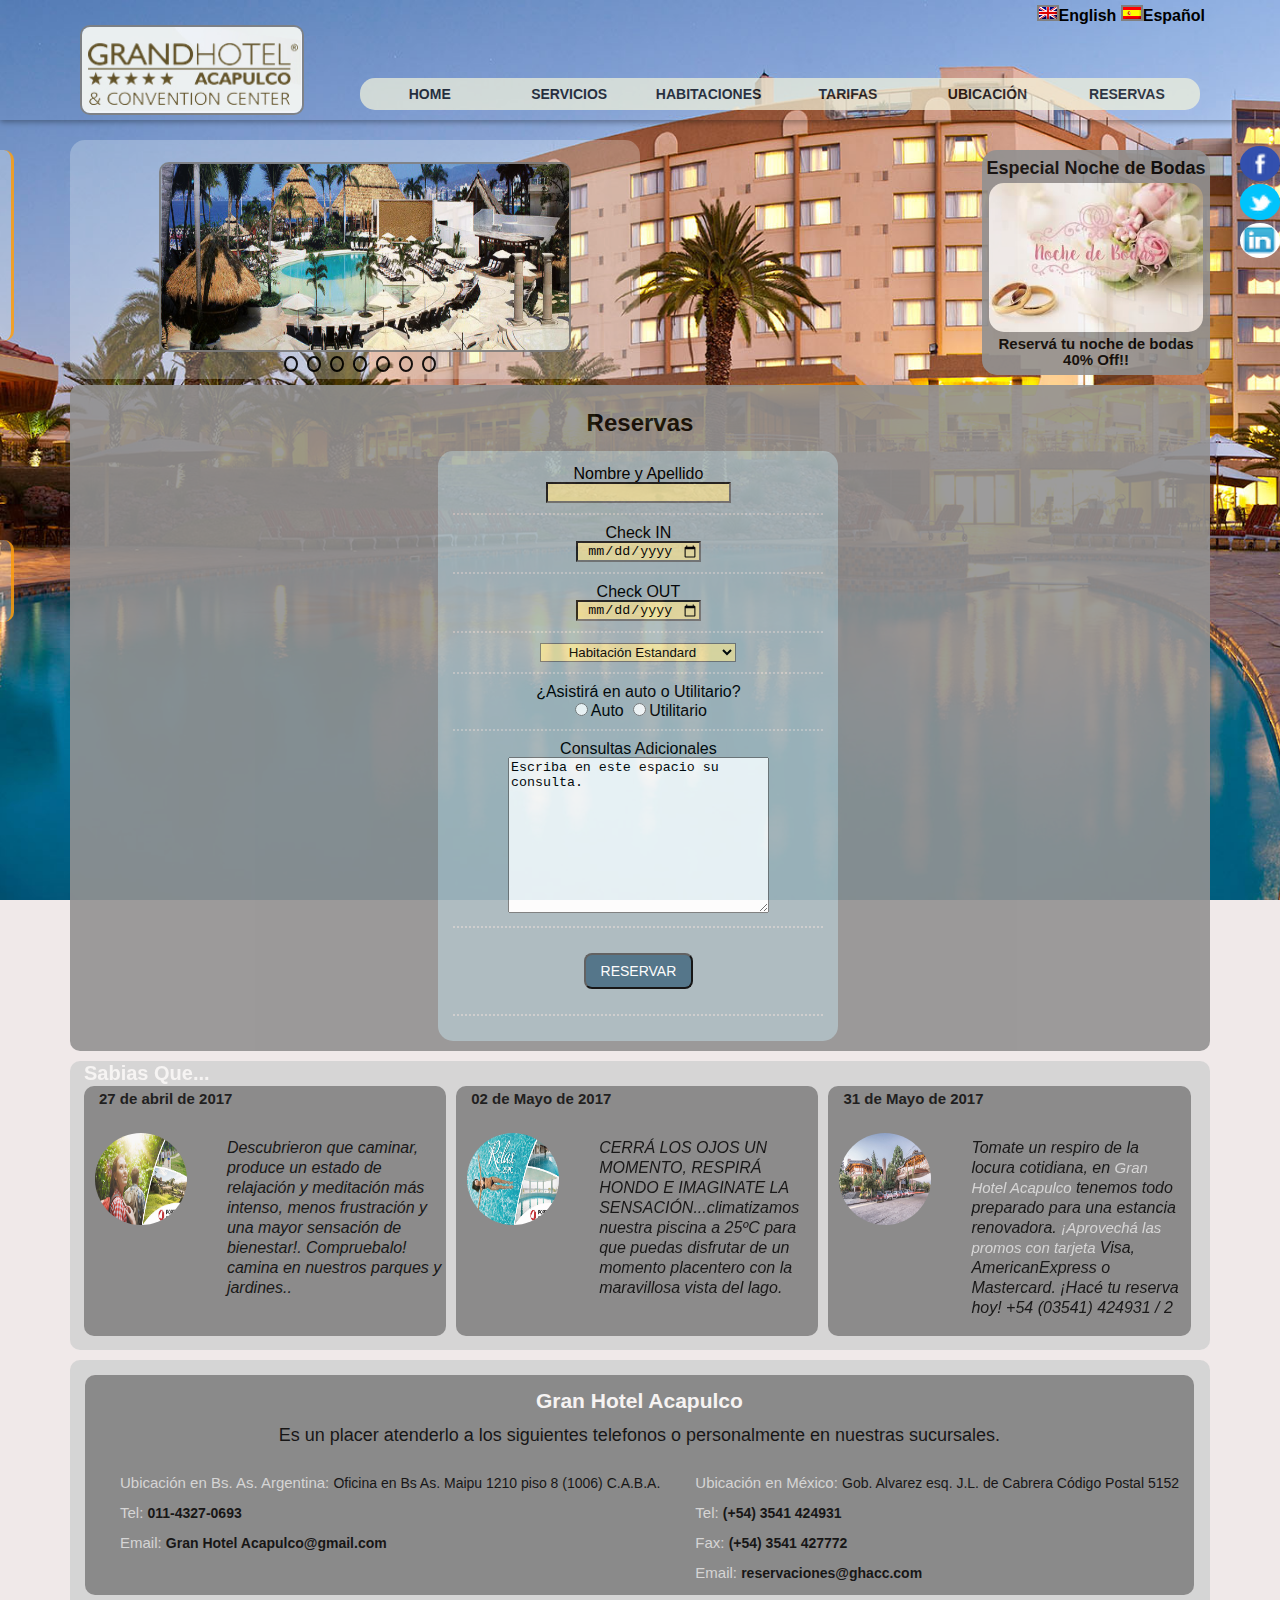
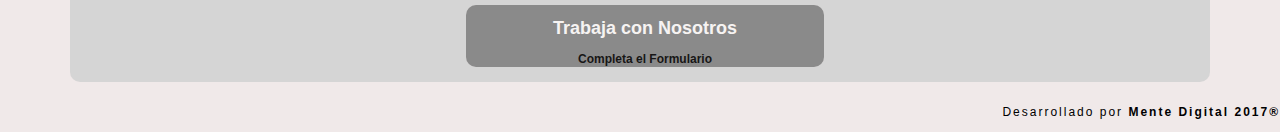
<file: reservas.html>
<!DOCTYPE html>
	<html lang="es">
	<head>
		<meta charset="UTF-8">
		<title>Gran Hotel Acapulco. Home</title>
		<!-- Favicon -->
		<link rel="icon" href="favicon.ico" type="image/ico">
		<!-- Inclusion de estilos CSS externo-->
		<link rel="stylesheet" href="css/estilos.css" type="text/css">
	</head>
	<body>

		<div id="pantalla">
			
			<div class="bg_nav"></div>

			<div class="contenedor">
					
				<!-- Menu para la navegación -->
					<nav>
						<!-- Logo del Hotel -->
						<div class="logo">
							<h1>
								<a href="index.html"><img src="img/logo.png" alt="Gran Hotel Acapulco"></a>	
							</h1>
						</div>

						
						<ul class="nav-menu">
							<li><a href="index.html">Home</a></li>
							<li><a href="servicios.html">Servicios</a></li>
							<li><a href="habitaciones.html">Habitaciones</a></li>
							<li><a href="tarifas.html">Tarifas</a></li>
							<li><a href="ubicacion.html">Ubicación</a></li>	
							<li><a href="reservas.html">Reservas</a></li>
						</ul>
											
						<!-- Idiomas -->
						<div class="nav-language">
							<a href="en/in_construction.html"><img src="img/en.png" alt="">English</a>
							<a href="index.html"><img src="img/es.png" alt="">Español</a>
						</div>

					</nav>	


				<!-- Header -->
				<header>
					
					<div>
						<ul class="redes_sociales">
							<li><a href="https://www.facebook.com/GrandHotelAcapulc0" target="_blank"><img src="img/social/facebook.png" alt="Facebook"></a></li>
							<li><a href="https://twitter.com/GRANDHOTEL_ACA" target="_blank"><img src="img/social/twitter.png" alt="Twitter"></a></li>
							<li><a href="https://mx.linkedin.com/in/grand-hotel-acapulco-and-convention-center-658a0933" target="_blank"><img src="img/social/linkedin.png" alt="Linkedin"></a></li>
						</ul>
					</div>

					
					<!-- Formulario para consulta de disponibilidad según fechas-->
					<div class="consulta_disp">
							<h3>Haga su consulta de disponibilidad Ahora!</h3>
							<!-- Formulario de consulta disponibilidad -->
							<form action="php/consulta_disponibilidad.php" method="post">
								
								<div class="form-group_index">	
									<label class="check_in_out" for="date_in">Check IN</label>
									<input type="date" name="fecha_ingreso" id="date_in">
								</div>
								
								<div class="form-group_index">
									<label class="check_in_out" for="date_out">Check OUT</label>
									<input type="date" name="fecha_egreso" id="date_out">		
								</div>
								
								<input class="btn btn_submit" type="submit" value="Buscar Disponibilidad">
							
							</form>
					</div>
						
					<!-- Datos para reserva telefónica -->
					<!--div class="reservas consulta_disp"!-->	
					<div class="reservas_tel">		
						<h2>Reservas Telefónicas:</h2>
						<a href="tel:543541424931">+54 (3541) 424931</a>
						<a href="tel:543541427772">+54 (3541) 427772</a>
					</div>
					
					<!-- Aqui algo para usar el lugar vacio a la izquierda de la promocion-->
					<div class="galeria">	
						
						<a class="img1" href="#"></a>
						<a class="img2" href="#"></a>
						<a class="img3" href="#"></a>
						<a class="img4" href="#"></a>
						<a class="img5" href="#"></a>
						<a class="img6" href="#"></a>
						<a class="img7" href="#"></a>

						<div class="habitacion hab_estandard">
							<img class="img_01" src="img/testimonios.jpg" width="400" alt="Fotos Hotel">		
						</div>	
						
						
						<div class="habitacion hab_suite_torre">	
							<img class="img_02" src="img/habitaciones/suite_torre.jpg" width="400" alt="Fotos Hotel">
						</div>	

						<div class="habitacion hab_grand">
							<img class="img_03" src="img/habitaciones/grand.jpg" width="400" alt="Fotos Hotel">	
						</div>

						<div class="habitacion hab_presidencial">			
							<img class="img_04" src="img/habitaciones/suite_presidencial.jpg" width="400" alt="Fotos Hotel">				
						</div>

						<div class="habitacion serv_hotel">			
							<img class="img_05" src="img/servicios/jardin.jpg" width="400" alt="Fotos Hotel">
						</div>

						<div class="habitacion serv_resto">			
							<img class="img_06" src="img/servicios/resto.jpg" width="400" alt="Fotos Hotel">
						</div>

						<div class="habitacion serv_pileta">			
							<img class="img_06" src="img/servicios/pileta_climatizada.jpg" width="400" alt="Fotos Hotel">
						</div>

					</div>


					<!--Datos para promociones-->
					<div class="promocion">
						<a href="#modal">
							<h2>Especial Noche de Bodas</h2>
							<figure>
								<img src="img/promo/noche_bodas.jpg" alt="Promo Noche de Bodas">
								<figcaption>
									Reservá tu noche de bodas 40% Off!!
								</figcaption>
							</figure>
						</a>
					</div>
						
				</header>
				
				<!-- Aqui contenido de formulario de RESERVAS -->
				<section>
					
						
						<h2 class="prueba">Reservas</h2>

						<form action="php/reserva.php" method="post" class="form-reservas">
							<!-- Input para Nombre y apellido de cliente -->
							
							<div class="form-group">
								<label for="cliente">Nombre y Apellido</label>
								<input type="text" id="cliente" name="cliente">
							</div>	
							  
								<!--Input para fechas de ingreso y egreso-->
							<div class="form-group">
								<label for="f_ingreso">Check IN</label>
								<input type="date" id="f_ingreso" name="f_ingreso">
							</div>

							<div class="form-group">
								<label for="f_egreso">Check OUT</label>
								<input type="date" id="f_egreso" name="f_egreso">
							</div>
											
							<!-- Seleccion de habitacion -->
							<div class="form-group">
								<select name="sel_hab" id="sel_hab">
									<option value="hab1">Habitación Estandard</option>
									<option value="hab2">Habitación Grand</option>
									<option value="hab3">Habitación Suite Torre</option>
									<option value="hab4">Habitación Suite Presidencial</option>
								</select>
							</div>  
							<!-- Consulta por movilidad uso un input de typo radio porque el cliente asisitira en auto o en utilitario son excluyentes -->
							
							<div class="form-group">	
								<label for="auto">¿Asistirá en auto o Utilitario?</label>
								<input type="radio" name="vehiculo" id="auto" value="auto">Auto
								<input type="radio" name="vehiculo" id="utilitario" value="utilitario">Utilitario
							</div>
											
							<div class="form-group">
								<label for="consulta">Consultas Adicionales</label>
								<textarea name="consulta" id="consulta" cols="30" rows="10">Escriba en este espacio su consulta.</textarea>
							</div>
							
							<div class="form-group">
								<input class="btn btn_submit" type="submit" value="Reservar">
							</div>

						</form>
					
				</section>	

				<!-- Algunos datos externos a la información del Hotel -->
				<aside class="aside-article">																
						
						<h3>Sabias Que...</h3>

						<article>
													
							<div class="aside_titulo">
								<h4>27 de abril de 2017</h4>
							</div>	
						
							
							<div class="aside_text">
									<p>
										Descubrieron que caminar, produce un estado de relajación y meditación más intenso, menos frustración y una mayor sensación de bienestar!. Compruebalo! camina en nuestros parques y jardines..
									</p>
							</div>
							
							<figure>
								<img src="img/caminar.jpg" alt="Caminar en parques y jardines">
							</figure>

						</article>
				
						<article>
							
							<div class="aside_titulo">
								<h4>02 de Mayo de 2017</h4>
							</div>	
							
													
							<div class="aside_text">
									<p>
										CERRÁ LOS OJOS UN MOMENTO, RESPIRÁ HONDO E IMAGINATE LA SENSACIÓN...climatizamos nuestra piscina a 25ºC para que puedas disfrutar de un momento placentero con la maravillosa vista del lago.
									</p>	
							</div>	
							
							<figure>
								<img src="img/relax.jpg" alt="Relax Piscina Climatizada">
							</figure>

						</article>

						<article>

							<div class="aside_titulo">
								<h4>31 de Mayo de 2017</h4>
							</div>	
							
							<div class="aside_text">
									<p>	
										Tomate un respiro de la locura cotidiana, en <span> Gran Hotel Acapulco </span> tenemos todo preparado para una estancia renovadora.
										<span>¡Aprovechá las promos con tarjeta </span> Visa, AmericanExpress o Mastercard. ¡Hacé tu reserva hoy! +54 (03541) 424931 / 2
									</p>	
							</div>	
							
							<figure>
								<img src="img/portada_hotel.jpg" alt="Gran Hotel Acapulco">
							</figure>
							
						</article>
					
				</aside>
				
				<footer>
					<div class="contenedor_footer">	
						
						<!--Foto Hotel-->
						<!--div class="caja_footer hotel">
							
							<img src="img/portada_hotel.jpg" alt="Portada Gran Hotel Acapulco">
							<p>Hotel & Convention Center</p>
							<img class="icono" src="img/tres_estrellas.png" alt="Hotel Tres Estrellas">
						</div-->


						<!-- Contacto -->
						<div class="caja_footer">
							<h2>Gran Hotel Acapulco</h2>
							<p>
								Es un placer atenderlo a los siguientes telefonos o personalmente en nuestras sucursales.
							</p>
							

							<!-- Ubicacion en Argentina -->
							<div id="ubicacion_arg">
									<p><span>Ubicación en Bs. As. Argentina: </span>Oficina en Bs As. Maipu 1210 piso 8 (1006) C.A.B.A.</p>
									<p><span>Tel: </span><a href="tel:01143270693">011-4327-0693</a></p>
									<p><span>Email: </span><a href="mailto:GranHotelAcapulco@gmail.com">Gran  Hotel Acapulco@gmail.com</a></p>	
							</div>		
							
							<!-- Ubicacion en Mexico -->
							<div id="ubicacion_mx">
									<p><span>Ubicación en México: </span>Gob. Alvarez esq. J.L. de Cabrera Código Postal 5152</p>	
									<p><span>Tel: </span> <a href="tel:543541424931">(+54) 3541 424931</a></p>
									<p><span>Fax: </span><a href="tel:543541427772">(+54) 3541 427772</a></p>	
									<p><span>Email: </span><a href="mailto:reservaciones@ghacc.com">reservaciones@ghacc.com</a></p>	  
							</div>
						</div>
											
						<!-- Novedades -->
						<!--div class="caja_footer">
							<h2>Novedades</h2> 
							<h3>27/05/2017. Festival de fuegos artificiales</h3>
							<img src="img/fuegos_artificiales.jpg" alt="Festival de fuegos artificiales">
						</div-->
						
						<!-- Trabaja con Nosotros -->
						<div class="caja_footer reclutar">
							<h2>Trabaja con Nosotros</h2>
							<a href="formulario_cv.html">Completa el Formulario</a>
						</div>
		
					</div>	
				</footer>


			</div> <!--contenedor-->
		
						
			<!--Publicidad Angecia Digital -->
			<div class="mente_digital">
					<p>Desarrollado por <a href="http://www.mentedigital.com.ar" target="_blank">Mente Digital 2017®</a></p>
			</div>	


		</div> <!--pantalla-->
		
		<!-- Ventana modal Promocion Bodas-->
		<div id="modal" class="modal_mask">
			<div class="content">
				<a href="" class="cerrar">X</a>
				<p class="promo-texto">Promoción para tu Noche de Bodas imperdible!!!</p>
				<p><span>U$s 150</span><br>Habitación Suite Torre</p>
				<p><span>U$s 180</span><br>Habitación Grand</p>
				<img src="img/promo/promo_bodas.jpg" alt="Noche de Bodas">
			</div>
		</div>

	
	</body>
	</html>
</file>
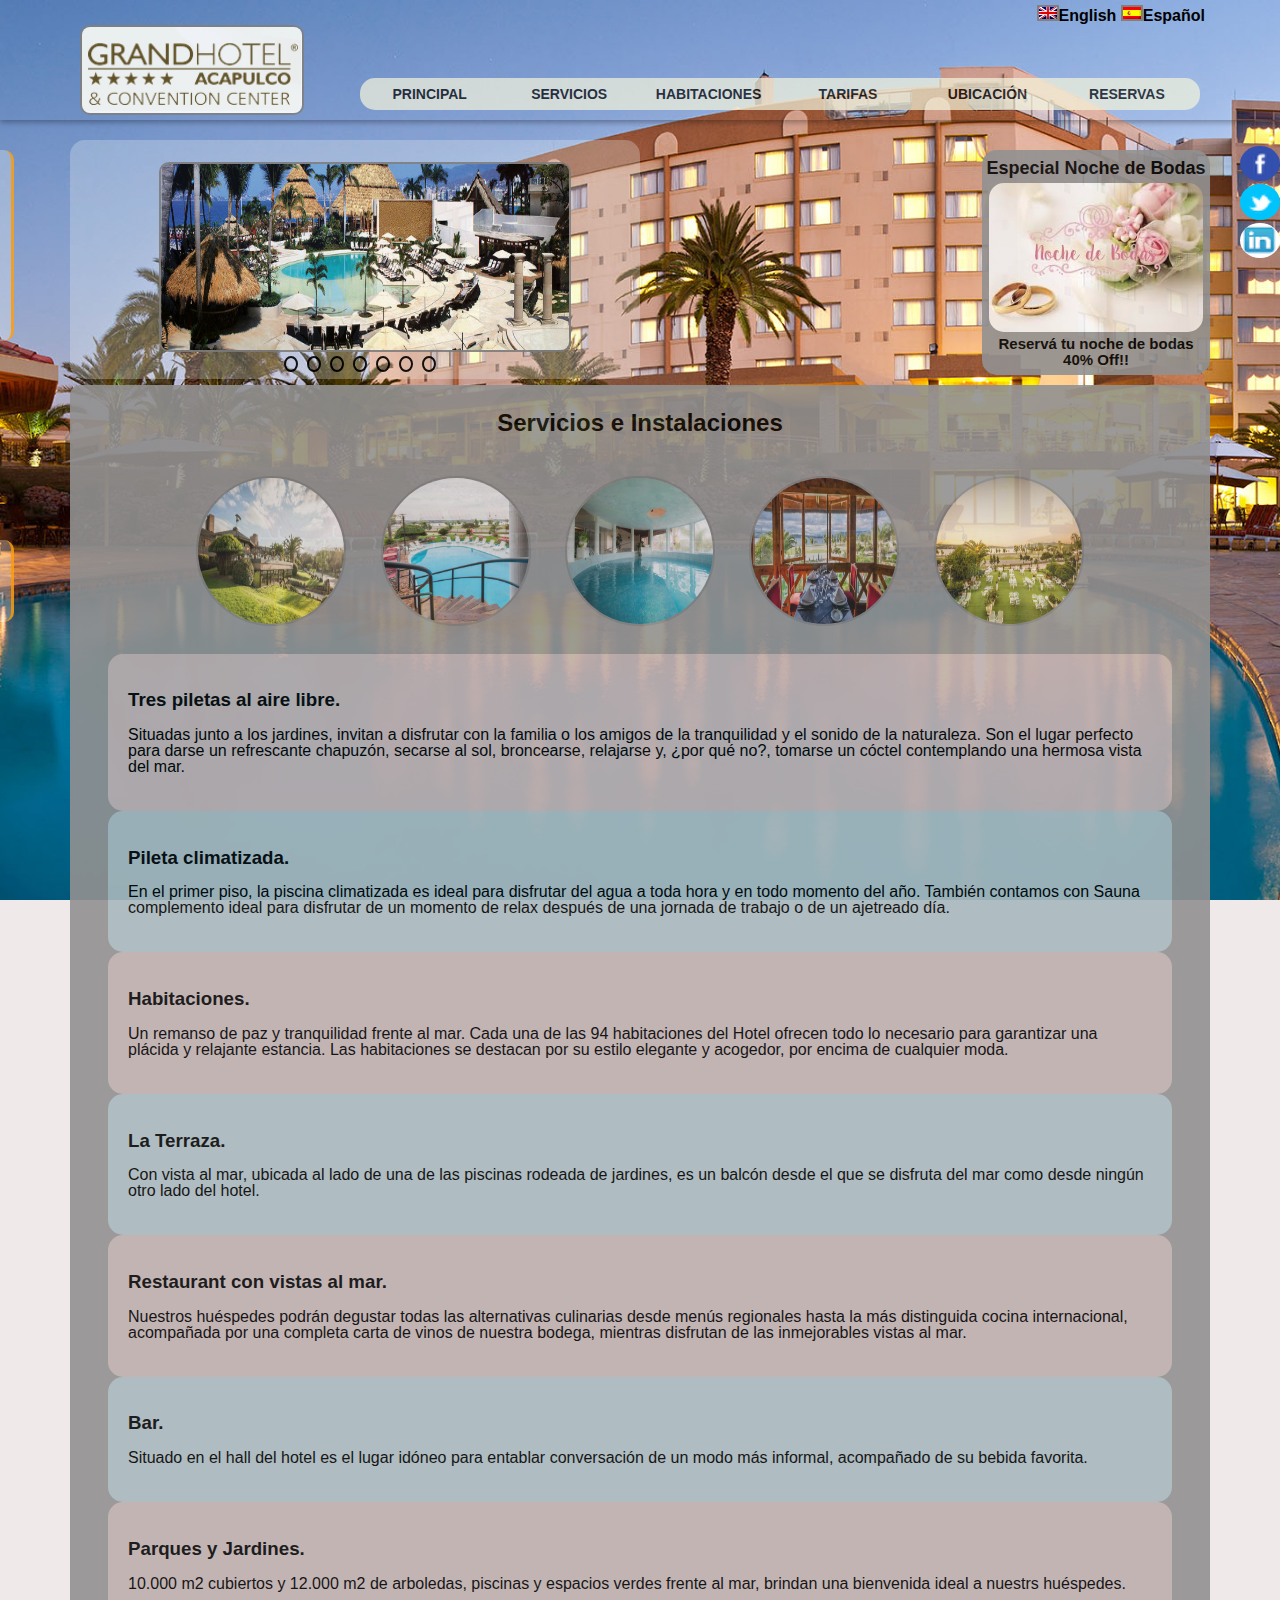
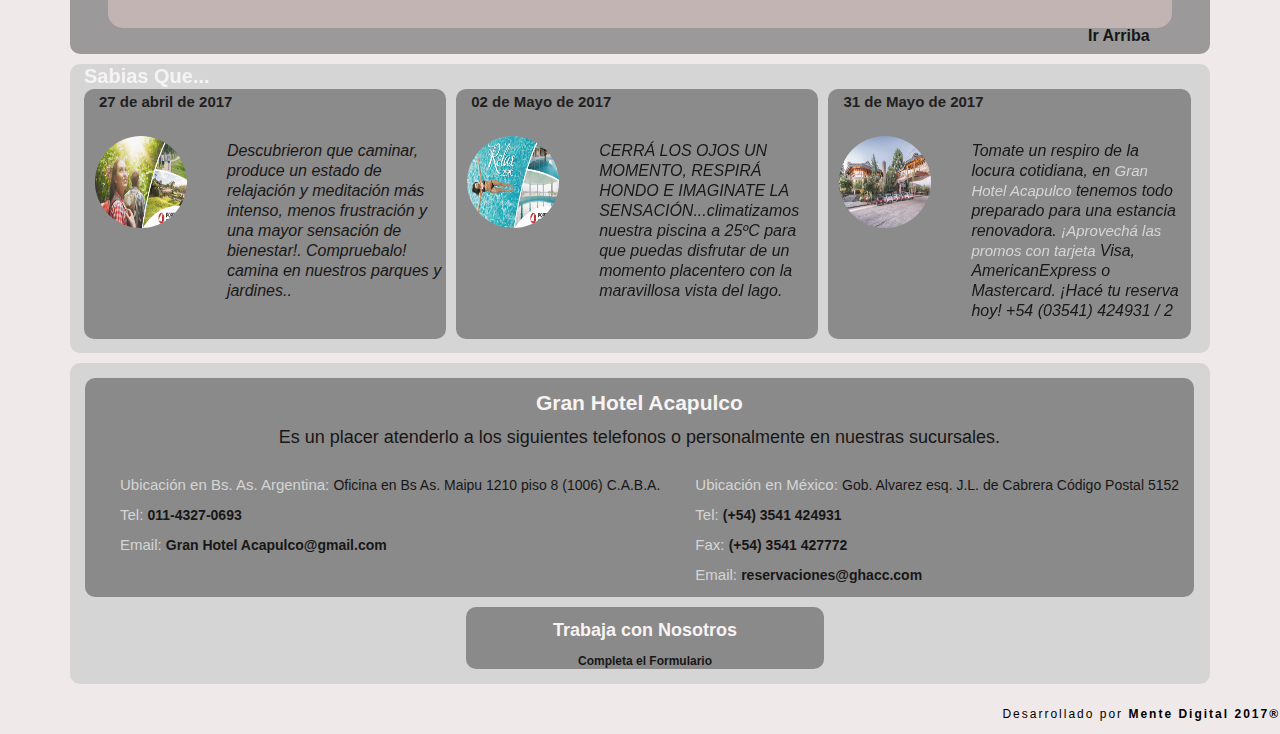
<file: servicios.html>
<!DOCTYPE html>
	<html lang="es">
	<head>
		<meta charset="UTF-8">
		<title>Gran Hotel Mendoza.</title>
		<!-- Favicon -->
		<link rel="icon" href="favicon.ico" type="image/ico">
		<!-- Inclusion de estilos CSS externo-->
		<link rel="stylesheet" href="css/estilos.css" type="text/css">
	</head>
	<body>

		<div id="pantalla">
			
			<div class="bg_nav"></div>

			<div class="contenedor">
				
				<!-- Menu para la navegación -->
					<nav>
						<!-- Logo del Hotel -->
						<div class="logo">
							<h1>
								<a href="index.html"><img src="img/logo.png" alt="Gran Hotel Acapulco"></a>	
							</h1>
						</div>

						
						<ul class="nav-menu">
							<li><a href="index.html">Principal</a></li>
							<li><a href="servicios.html">Servicios</a></li>
							<li><a href="habitaciones.html">Habitaciones</a></li>
							<li><a href="tarifas.html">Tarifas</a></li>
							<li><a href="ubicacion.html">Ubicación</a></li>	
							<li><a href="reservas.html">Reservas</a></li>
						</ul>
											
						<!-- Idiomas -->
						<div class="nav-language">
							<a href="en/in_construction.html"><img src="img/en.png" alt="">English</a>
							<a href="index.html"><img src="img/es.png" alt="">Español</a>
						</div>

					</nav>


				<!-- Header -->
				<header>
					
					<div>
						<ul class="redes_sociales">
							<li><a href="https://www.facebook.com/GrandHotelAcapulc0" target="_blank"><img src="img/social/facebook.png" alt="Facebook"></a></li>
							<li><a href="https://twitter.com/GRANDHOTEL_ACA" target="_blank"><img src="img/social/twitter.png" alt="Twitter"></a></li>
							<li><a href="https://mx.linkedin.com/in/grand-hotel-acapulco-and-convention-center-658a0933" target="_blank"><img src="img/social/linkedin.png" alt="Linkedin"></a></li>
						</ul>
					</div>

					
					<!-- Formulario para consulta de disponibilidad según fechas-->
					<div class="consulta_disp">
							<h3>Haga su consulta de disponibilidad Ahora!</h3>
							<!-- Formulario de consulta disponibilidad -->
							<form action="php/consulta_disponibilidad.php" method="post">
								
								<div class="form-group_index">	
									<label class="check_in_out" for="date_in">Check IN</label>
									<input type="date" name="fecha_ingreso" id="date_in">
								</div>
								
								<div class="form-group_index">
									<label class="check_in_out" for="date_out">Check OUT</label>
									<input type="date" name="fecha_egreso" id="date_out">		
								</div>
								
								<input class="btn btn_submit" type="submit" value="Buscar Disponibilidad">
							
							</form>
					</div>
						
					<!-- Datos para reserva telefónica -->
					<!--div class="reservas consulta_disp"!-->	
					<div class="reservas_tel">		
						<h2>Reservas Telefónicas:</h2>
						<a href="tel:543541424931">+54 (3541) 424931</a>
						<a href="tel:543541427772">+54 (3541) 427772</a>
					</div>
					
					<!-- Aqui algo para usar el lugar vacio a la izquierda de la promocion-->
					<div class="galeria">	
						
						<a class="img1" href="#"></a>
						<a class="img2" href="#"></a>
						<a class="img3" href="#"></a>
						<a class="img4" href="#"></a>
						<a class="img5" href="#"></a>
						<a class="img6" href="#"></a>
						<a class="img7" href="#"></a>

						<div class="habitacion hab_estandard">
							<img class="img_01" src="img/testimonios.jpg" width="400" alt="Fotos Hotel">		
						</div>	
						
						
						<div class="habitacion hab_suite_torre">	
							<img class="img_02" src="img/habitaciones/suite_torre.jpg" width="400" alt="Fotos Hotel">
						</div>	

						<div class="habitacion hab_grand">
							<img class="img_03" src="img/habitaciones/grand.jpg" width="400" alt="Fotos Hotel">	
						</div>

						<div class="habitacion hab_presidencial">			
							<img class="img_04" src="img/habitaciones/suite_presidencial.jpg" width="400" alt="Fotos Hotel">				
						</div>

						<div class="habitacion serv_hotel">			
							<img class="img_05" src="img/servicios/jardin.jpg" width="400" alt="Fotos Hotel">
						</div>

						<div class="habitacion serv_resto">			
							<img class="img_06" src="img/servicios/resto.jpg" width="400" alt="Fotos Hotel">
						</div>

						<div class="habitacion serv_pileta">			
							<img class="img_06" src="img/servicios/pileta_climatizada.jpg" width="400" alt="Fotos Hotel">
						</div>

					</div>	

					<!--Datos para promociones-->
					<div class="promocion">
						<a href="#modal">
							<h2>Especial Noche de Bodas</h2>
							<figure>
								<img src="img/promo/noche_bodas.jpg" alt="Promo Noche de Bodas">
								<figcaption>
									Reservá tu noche de bodas 40% Off!!
								</figcaption>
							</figure>
						</a>
					</div>
						
				</header>
							
					
				<!-- Seccion servicios -->
				<section id="servicios">
						<h2>Servicios e Instalaciones</h2>
						<!-- Seguidilla de imagenes de servicios con ancla a cada parrafo de texto descriptivo-->
						<div class="servicios_img">
							<a href="#jardines"><img src="img/servicios/jardin.jpg" alt="Jardines"></a>
							<a href="#pileta_airelibre"><img src="img/servicios/pileta_airelibre.jpg" alt="Pileta al aire libre"></a>
							<a href="#pileta_climatizada"><img src="img/servicios/pileta_climatizada.jpg" alt="Pileta Climatizada"></a>
							<a href="#restaurant"><img src="img/servicios/resto.jpg" alt="Restaurant"></a>
							<a href="#terraza_mirador"><img src="img/servicios/terraza_mirador.jpg" alt="Terraza Mirador"></a>
						</div>
						<!-- Articulo sobre servicios -->
						<article>
							
							<div>
								<h3 id="pileta_airelibre">Tres piletas al aire libre.</h3>
								<p>
									Situadas junto a los jardines, invitan a disfrutar con la familia o los amigos de la tranquilidad y el sonido de la naturaleza. Son el lugar perfecto para darse un refrescante chapuzón, secarse al sol, broncearse, relajarse y, ¿por qué no?, tomarse un cóctel contemplando una hermosa vista del mar.
								</p>	
							</div>
							<div>
								<h3 id="pileta_climatizada">Pileta climatizada.</h3>
								<p>
									En el primer piso, la piscina climatizada es ideal para disfrutar del agua a toda hora y en todo momento del año. También contamos con Sauna complemento ideal para disfrutar de un momento de relax después de una jornada de trabajo o de un ajetreado día.
								</p>
							</div>	
							<div>
								<h3>Habitaciones.</h3>
								<p>
									Un remanso de paz y tranquilidad frente al mar. Cada una de las 94 habitaciones del Hotel ofrecen todo lo necesario para garantizar una plácida y relajante estancia. Las habitaciones se destacan por su estilo elegante y acogedor, por encima de cualquier moda.
								</p>	
							</div>
							<div>
								<h3 id="terraza_mirador">La Terraza.</h3>
								<p>
									Con vista al mar, ubicada al lado de una de las piscinas rodeada de jardines, es un balcón desde el que se disfruta del mar como desde ningún otro lado del hotel.
			 					</p>
		 					</div>	
							<div>
								<h3 id="restaurant">Restaurant con vistas al mar.</h3> 
								<p>
									Nuestros huéspedes podrán degustar todas las alternativas culinarias desde menús regionales hasta la más distinguida cocina internacional, acompañada por una completa carta de vinos de nuestra bodega, mientras disfrutan de las inmejorables vistas al mar.
								</p>
							</div>	
							<div>
								<h3>Bar.</h3>					
								<p>
									Situado en el hall del hotel  es el lugar idóneo para entablar conversación de un modo más informal, acompañado de su bebida favorita.
			 					</p>
			 				</div>
							<div>
								<h3 id="jardines">Parques y Jardines.</h3>
								<p>
									10.000 m2 cubiertos y 12.000 m2 de arboledas, piscinas y espacios verdes frente al mar, brindan una bienvenida ideal a nuestrs huéspedes.
								</p>	
								
							</div>	

						</article>
				
				<a class="arriba" href="#servicios">Ir Arriba</a>		

				</section>
				
				<!-- Algunos datos externos a la informacion del Hotel -->
				<aside class="aside-article">																
						
						<h3>Sabias Que...</h3>

						<article>
													
							<div class="aside_titulo">
								<h4>27 de abril de 2017</h4>
							</div>	
						
							
							<div class="aside_text">
									<p>
										Descubrieron que caminar, produce un estado de relajación y meditación más intenso, menos frustración y una mayor sensación de bienestar!. Compruebalo! camina en nuestros parques y jardines..
									</p>
							</div>
							
							<figure>
								<img src="img/caminar.jpg" alt="Caminar en parques y jardines">
							</figure>

						</article>
				
						<article>
							
							<div class="aside_titulo">
								<h4>02 de Mayo de 2017</h4>
							</div>	
							
													
							<div class="aside_text">
									<p>
										CERRÁ LOS OJOS UN MOMENTO, RESPIRÁ HONDO E IMAGINATE LA SENSACIÓN...climatizamos nuestra piscina a 25ºC para que puedas disfrutar de un momento placentero con la maravillosa vista del lago.
									</p>	
							</div>	
							
							<figure>
								<img src="img/relax.jpg" alt="Relax Piscina Climatizada">
							</figure>

						</article>

						<article>

							<div class="aside_titulo">
								<h4>31 de Mayo de 2017</h4>
							</div>	
							
							<div class="aside_text">
									<p>	
										Tomate un respiro de la locura cotidiana, en <span> Gran Hotel Acapulco </span> tenemos todo preparado para una estancia renovadora.
										<span>¡Aprovechá las promos con tarjeta </span> Visa, AmericanExpress o Mastercard. ¡Hacé tu reserva hoy! +54 (03541) 424931 / 2
									</p>	
							</div>	
							
							<figure>
								<img src="img/portada_hotel.jpg" alt="Gran Hotel Acapulco">
							</figure>
							
						</article>
					
				</aside>
			
				<footer>
					<div class="contenedor_footer">	
						
						<!--Foto Hotel-->
						<!--div class="caja_footer hotel">
							
							<img src="img/portada_hotel.jpg" alt="Portada Gran Hotel Acapulco">
							<p>Hotel & Convention Center</p>
							<img class="icono" src="img/tres_estrellas.png" alt="Hotel Tres Estrellas">
						</div-->


						<!-- Contacto -->
						<div class="caja_footer">
							<h2>Gran Hotel Acapulco</h2>
							<p>
								Es un placer atenderlo a los siguientes telefonos o personalmente en nuestras sucursales.
							</p>
							

							<!-- Ubicacion en Argentina -->
							<div id="ubicacion_arg">
									<p><span>Ubicación en Bs. As. Argentina: </span>Oficina en Bs As. Maipu 1210 piso 8 (1006) C.A.B.A.</p>
									<p><span>Tel: </span><a href="tel:01143270693">011-4327-0693</a></p>
									<p><span>Email: </span><a href="mailto:GranHotelAcapulco@gmail.com">Gran  Hotel Acapulco@gmail.com</a></p>	
							</div>		
							
							<!-- Ubicacion en Mexico -->
							<div id="ubicacion_mx">
									<p><span>Ubicación en México: </span>Gob. Alvarez esq. J.L. de Cabrera Código Postal 5152</p>	
									<p><span>Tel: </span> <a href="tel:543541424931">(+54) 3541 424931</a></p>
									<p><span>Fax: </span><a href="tel:543541427772">(+54) 3541 427772</a></p>	
									<p><span>Email: </span><a href="mailto:reservaciones@ghacc.com">reservaciones@ghacc.com</a></p>	  
							</div>
						</div>
											
						<!-- Novedades -->
						<!--div class="caja_footer">
							<h2>Novedades</h2> 
							<h3>27/05/2017. Festival de fuegos artificiales</h3>
							<img src="img/fuegos_artificiales.jpg" alt="Festival de fuegos artificiales">
						</div-->
						
						<!-- Trabaja con Nosotros -->
						<div class="caja_footer reclutar">
							<h2>Trabaja con Nosotros</h2>
							<a href="formulario_cv.html">Completa el Formulario</a>
						</div>
		
					</div>	
				</footer>		



			</div> <!--contenedor-->

						
			<!--Publicidad Angecia Digital -->
			<div class="mente_digital">
					<p>Desarrollado por <a href="http://www.mentedigital.com.ar" target="_blank">Mente Digital 2017®</a></p>
			</div>	

		</div> <!--pantalla-->

		<!-- Ventana modal Promocion Bodas-->
		<div id="modal" class="modal_mask">
			<div class="content">
				<a href="" class="cerrar">X</a>
				<p class="promo-texto">Promoción para tu Noche de Bodas imperdible!!!</p>
				<p><span>U$s 150</span><br>Habitación Suite Torre</p>
				<p><span>U$s 180</span><br>Habitación Grand</p>
				<img src="img/promo/promo_bodas.jpg" alt="Noche de Bodas">
			</div>
		</div>

	</body>
	</html>
</file>
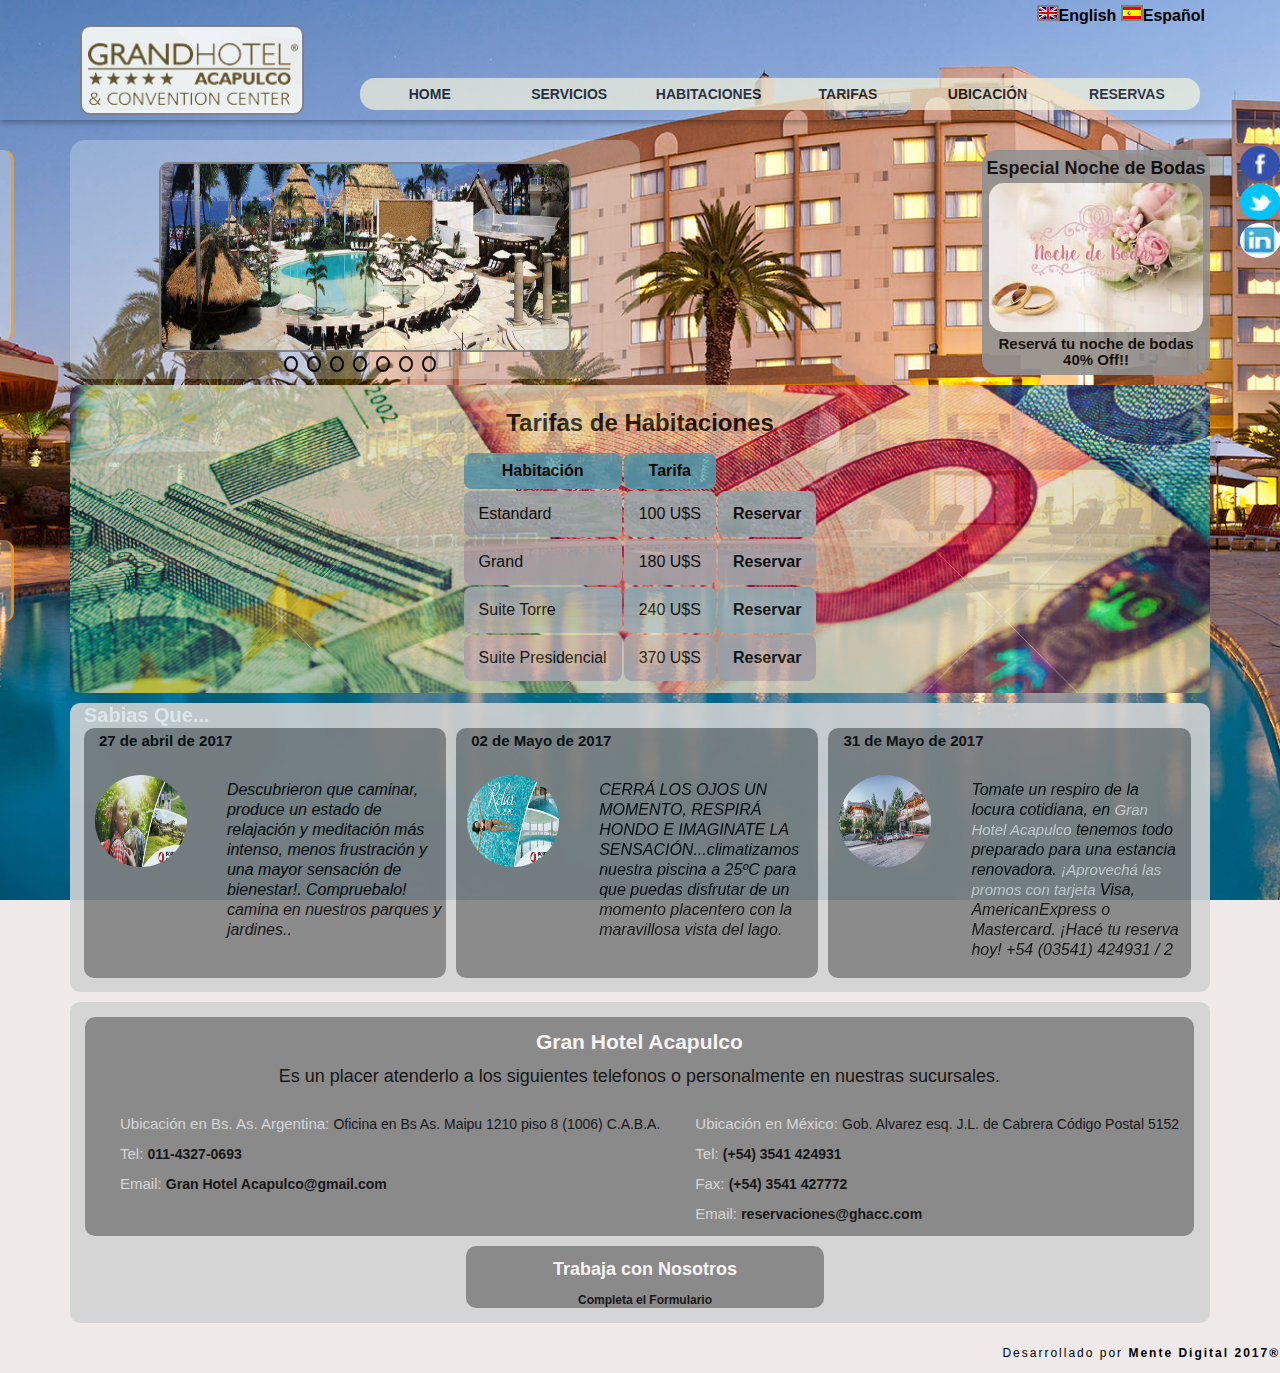
<file: tarifas.html>
<!DOCTYPE html>
	<html lang="es">
	<head>
		<meta charset="UTF-8">
		<title>Gran Hotel Acapulco. Home</title>
		<!-- Favicon -->
		<link rel="icon" href="favicon.ico" type="image/ico">
		<!-- Inclusion de estilos CSS externo-->
		<link rel="stylesheet" href="css/estilos.css" type="text/css">
	</head>
	<body>

		<div id="pantalla">
			
			<div class="bg_nav"></div>

			<div class="contenedor">
				
				<!-- Menu para la navegación -->
					<nav>
						<!-- Logo del Hotel -->
						<div class="logo">
							<h1>
								<a href="index.html"><img src="img/logo.png" alt="Gran Hotel Acapulco"></a>	
							</h1>
						</div>

						
						<ul class="nav-menu">
							<li><a href="index.html">Home</a></li>
							<li><a href="servicios.html">Servicios</a></li>
							<li><a href="habitaciones.html">Habitaciones</a></li>
							<li><a href="tarifas.html">Tarifas</a></li>
							<li><a href="ubicacion.html">Ubicación</a></li>	
							<li><a href="reservas.html">Reservas</a></li>
						</ul>
											
						<!-- Idiomas -->
						<div class="nav-language">
							<a href="en/in_construction.html"><img src="img/en.png" alt="">English</a>
							<a href="index.html"><img src="img/es.png" alt="">Español</a>
						</div>

					</nav>

				<!-- Header -->
				<header>
					
					<div>
						<ul class="redes_sociales">
							<li><a href="https://www.facebook.com/GrandHotelAcapulc0" target="_blank"><img src="img/social/facebook.png" alt="Facebook"></a></li>
							<li><a href="https://twitter.com/GRANDHOTEL_ACA" target="_blank"><img src="img/social/twitter.png" alt="Twitter"></a></li>
							<li><a href="https://mx.linkedin.com/in/grand-hotel-acapulco-and-convention-center-658a0933" target="_blank"><img src="img/social/linkedin.png" alt="Linkedin"></a></li>
						</ul>
					</div>

					
					<!-- Formulario para consulta de disponibilidad según fechas-->
					<div class="consulta_disp">
							<h3>Haga su consulta de disponibilidad Ahora!</h3>
							<!-- Formulario de consulta disponibilidad -->
							<form action="php/consulta_disponibilidad.php" method="post">
								
								<div class="form-group_index">	
									<label class="check_in_out" for="date_in">Check IN</label>
									<input type="date" name="fecha_ingreso" id="date_in">
								</div>
								
								<div class="form-group_index">
									<label class="check_in_out" for="date_out">Check OUT</label>
									<input type="date" name="fecha_egreso" id="date_out">		
								</div>
								
								<input class="btn btn_submit" type="submit" value="Buscar Disponibilidad">
							
							</form>
					</div>
						
					<!-- Datos para reserva telefónica -->
					<!--div class="reservas consulta_disp"!-->	
					<div class="reservas_tel">		
						<h2>Reservas Telefónicas:</h2>
						<a href="tel:543541424931">+54 (3541) 424931</a>
						<a href="tel:543541427772">+54 (3541) 427772</a>
					</div>
					
					<!-- Aqui algo para usar el lugar vacio a la izquierda de la promocion-->
					<div class="galeria">	
						
						<a class="img1" href="#"></a>
						<a class="img2" href="#"></a>
						<a class="img3" href="#"></a>
						<a class="img4" href="#"></a>
						<a class="img5" href="#"></a>
						<a class="img6" href="#"></a>
						<a class="img7" href="#"></a>

						<div class="habitacion hab_estandard">
							<img class="img_01" src="img/testimonios.jpg" width="400" alt="Fotos Hotel">		
						</div>	
						
						
						<div class="habitacion hab_suite_torre">	
							<img class="img_02" src="img/habitaciones/suite_torre.jpg" width="400" alt="Fotos Hotel">
						</div>	

						<div class="habitacion hab_grand">
							<img class="img_03" src="img/habitaciones/grand.jpg" width="400" alt="Fotos Hotel">	
						</div>

						<div class="habitacion hab_presidencial">			
							<img class="img_04" src="img/habitaciones/suite_presidencial.jpg" width="400" alt="Fotos Hotel">				
						</div>

						<div class="habitacion serv_hotel">			
							<img class="img_05" src="img/servicios/jardin.jpg" width="400" alt="Fotos Hotel">
						</div>

						<div class="habitacion serv_resto">			
							<img class="img_06" src="img/servicios/resto.jpg" width="400" alt="Fotos Hotel">
						</div>

						<div class="habitacion serv_pileta">			
							<img class="img_06" src="img/servicios/pileta_climatizada.jpg" width="400" alt="Fotos Hotel">
						</div>

					</div>

					<!--Datos para promociones-->
					<div class="promocion">
						<a href="#modal">
							<h2>Especial Noche de Bodas</h2>
							<figure>
								<img src="img/promo/noche_bodas.jpg" alt="Promo Noche de Bodas">
								<figcaption>
									Reservá tu noche de bodas 40% Off!!
								</figcaption>
							</figure>
						</a>
					</div>
						
				</header>
						
								
				<!-- Seccion de tarifas de Habitaciones con una tabla -->
				<section class="tarifas">
					<h2>Tarifas de Habitaciones</h2>
					<div>
						<table>
							<tr>
								<th>Habitación</th>
								<th>Tarifa</th>
							</tr>
							<tr>
								<td>Estandard</td>
								<td>100 U$S</td>
								<td><a href="reservas.html">Reservar</a></td>
							</tr>
							<tr>
								<td>Grand</td>
								<td>180 U$S</td>
								<td><a href="reservas.html">Reservar</a></td>
							</tr>
							<tr>
								<td>Suite Torre</td>
								<td>240 U$S</td>
								<td><a href="reservas.html">Reservar</a></td>
							</tr>
							<tr>
								<td>Suite Presidencial</td>
								<td>370 U$S</td>
								<td><a href="reservas.html">Reservar</a></td>
							</tr>
						</table>
					</div>
				</section>

				<!-- Algunos datos externos a la informacion del Hotel -->
				<aside class="aside-article">																
						
						<h3>Sabias Que...</h3>

						<article>
													
							<div class="aside_titulo">
								<h4>27 de abril de 2017</h4>
							</div>	
						
							
							<div class="aside_text">
									<p>
										Descubrieron que caminar, produce un estado de relajación y meditación más intenso, menos frustración y una mayor sensación de bienestar!. Compruebalo! camina en nuestros parques y jardines..
									</p>
							</div>
							
							<figure>
								<img src="img/caminar.jpg" alt="Caminar en parques y jardines">
							</figure>

						</article>
				
						<article>
							
							<div class="aside_titulo">
								<h4>02 de Mayo de 2017</h4>
							</div>	
							
													
							<div class="aside_text">
									<p>
										CERRÁ LOS OJOS UN MOMENTO, RESPIRÁ HONDO E IMAGINATE LA SENSACIÓN...climatizamos nuestra piscina a 25ºC para que puedas disfrutar de un momento placentero con la maravillosa vista del lago.
									</p>	
							</div>	
							
							<figure>
								<img src="img/relax.jpg" alt="Relax Piscina Climatizada">
							</figure>

						</article>

						<article>

							<div class="aside_titulo">
								<h4>31 de Mayo de 2017</h4>
							</div>	
							
							<div class="aside_text">
									<p>	
										Tomate un respiro de la locura cotidiana, en <span> Gran Hotel Acapulco </span> tenemos todo preparado para una estancia renovadora.
										<span>¡Aprovechá las promos con tarjeta </span> Visa, AmericanExpress o Mastercard. ¡Hacé tu reserva hoy! +54 (03541) 424931 / 2
									</p>	
							</div>	
							
							<figure>
								<img src="img/portada_hotel.jpg" alt="Gran Hotel Acapulco">
							</figure>
							
						</article>
					
				</aside>

				<footer>
					<div class="contenedor_footer">	
						
						<!--Foto Hotel-->
						<!--div class="caja_footer hotel">
							
							<img src="img/portada_hotel.jpg" alt="Portada Gran Hotel Acapulco">
							<p>Hotel & Convention Center</p>
							<img class="icono" src="img/tres_estrellas.png" alt="Hotel Tres Estrellas">
						</div-->


						<!-- Contacto -->
						<div class="caja_footer">
							<h2>Gran Hotel Acapulco</h2>
							<p>
								Es un placer atenderlo a los siguientes telefonos o personalmente en nuestras sucursales.
							</p>
							

							<!-- Ubicacion en Argentina -->
							<div id="ubicacion_arg">
									<p><span>Ubicación en Bs. As. Argentina: </span>Oficina en Bs As. Maipu 1210 piso 8 (1006) C.A.B.A.</p>
									<p><span>Tel: </span><a href="tel:01143270693">011-4327-0693</a></p>
									<p><span>Email: </span><a href="mailto:GranHotelAcapulco@gmail.com">Gran  Hotel Acapulco@gmail.com</a></p>	
							</div>		
							
							<!-- Ubicacion en Mexico -->
							<div id="ubicacion_mx">
									<p><span>Ubicación en México: </span>Gob. Alvarez esq. J.L. de Cabrera Código Postal 5152</p>	
									<p><span>Tel: </span> <a href="tel:543541424931">(+54) 3541 424931</a></p>
									<p><span>Fax: </span><a href="tel:543541427772">(+54) 3541 427772</a></p>	
									<p><span>Email: </span><a href="mailto:reservaciones@ghacc.com">reservaciones@ghacc.com</a></p>	  
							</div>
						</div>
											
						<!-- Novedades -->
						<!--div class="caja_footer">
							<h2>Novedades</h2> 
							<h3>27/05/2017. Festival de fuegos artificiales</h3>
							<img src="img/fuegos_artificiales.jpg" alt="Festival de fuegos artificiales">
						</div-->
						
						<!-- Trabaja con Nosotros -->
						<div class="caja_footer reclutar">
							<h2>Trabaja con Nosotros</h2>
							<a href="formulario_cv.html">Completa el Formulario</a>
						</div>
		
					</div>	
				</footer>


			</div> <!--contenedor-->

						
			<!--Publicidad Angecia Digital -->
			<div class="mente_digital">
					<p>Desarrollado por <a href="http://www.mentedigital.com.ar" target="_blank">Mente Digital 2017®</a></p>
			</div>	

		</div> <!--pantalla-->
		
		<!-- Ventana modal Promocion Bodas-->
		<div id="modal" class="modal_mask">
			<div class="content">
				<a href="" class="cerrar">X</a>
				<p class="promo-texto">Promoción para tu Noche de Bodas imperdible!!!</p>
				<p><span>U$s 150</span><br>Habitación Suite Torre</p>
				<p><span>U$s 180</span><br>Habitación Grand</p>
				<img src="img/promo/promo_bodas.jpg" alt="Noche de Bodas">
			</div>
		</div>
		
	</body>
	</html>
</file>
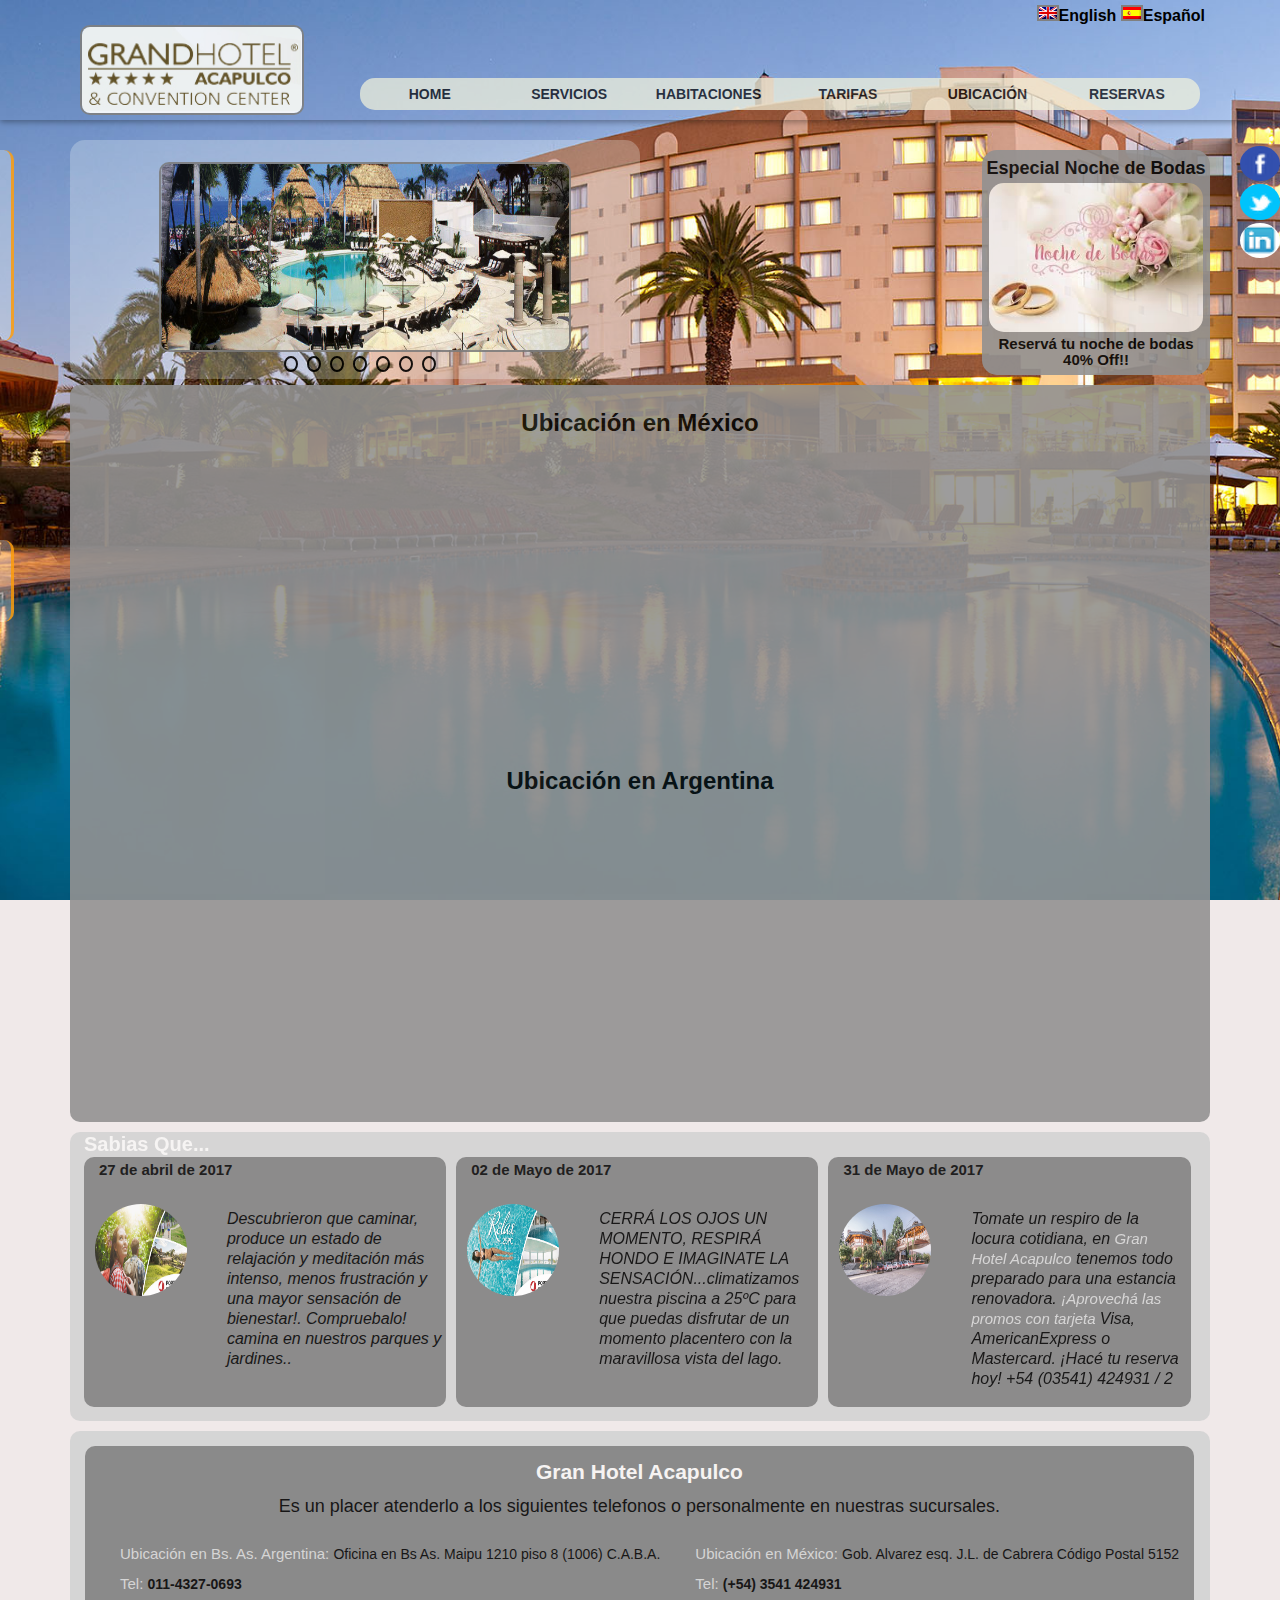
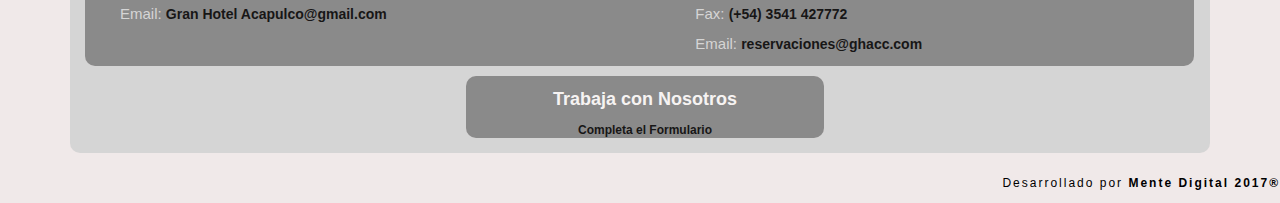
<file: ubicacion.html>
<!DOCTYPE html>
	<html lang="es">
	<head>
		<meta charset="UTF-8">
		<title>Gran Hotel Acapulco. Ubicación</title>
		<!-- Favicon -->
		<link rel="icon" href="favicon.ico" type="image/ico">
		<!-- Inclusion de estilos CSS externo-->
		<link rel="stylesheet" href="css/estilos.css" type="text/css">
	</head>
	<body>

		<div id="pantalla">
			
			<div class="bg_nav"></div>

			<div class="contenedor">
				
				<!-- Menu para la navegación -->
					<nav>
						<!-- Logo del Hotel -->
						<div class="logo">
							<h1>
								<a href="index.html"><img src="img/logo.png" alt="Gran Hotel Acapulco"></a>	
							</h1>
						</div>

						
						<ul class="nav-menu">
							<li><a href="index.html">Home</a></li>
							<li><a href="servicios.html">Servicios</a></li>
							<li><a href="habitaciones.html">Habitaciones</a></li>
							<li><a href="tarifas.html">Tarifas</a></li>
							<li><a href="ubicacion.html">Ubicación</a></li>	
							<li><a href="reservas.html">Reservas</a></li>
						</ul>
											
						<!-- Idiomas -->
						<div class="nav-language">
							<a href="en/in_construction.html"><img src="img/en.png" alt="">English</a>
							<a href="index.html"><img src="img/es.png" alt="">Español</a>
						</div>

					</nav>

				<!-- Header -->
				<header>
					
					<div>
						<ul class="redes_sociales">
							<li><a href="https://www.facebook.com/GrandHotelAcapulc0" target="_blank"><img src="img/social/facebook.png" alt="Facebook"></a></li>
							<li><a href="https://twitter.com/GRANDHOTEL_ACA" target="_blank"><img src="img/social/twitter.png" alt="Twitter"></a></li>
							<li><a href="https://mx.linkedin.com/in/grand-hotel-acapulco-and-convention-center-658a0933" target="_blank"><img src="img/social/linkedin.png" alt="Linkedin"></a></li>
						</ul>
					</div>

					
					<!-- Formulario para consulta de disponibilidad según fechas-->
					<div class="consulta_disp">
							<h3>Haga su consulta de disponibilidad Ahora!</h3>
							<!-- Formulario de consulta disponibilidad -->
							<form action="php/consulta_disponibilidad.php" method="post">
								
								<div class="form-group_index">	
									<label class="check_in_out" for="date_in">Check IN</label>
									<input type="date" name="fecha_ingreso" id="date_in">
								</div>
								
								<div class="form-group_index">
									<label class="check_in_out" for="date_out">Check OUT</label>
									<input type="date" name="fecha_egreso" id="date_out">		
								</div>
								
								<input class="btn btn_submit" type="submit" value="Buscar Disponibilidad">
							
							</form>
					</div>
						
					<!-- Datos para reserva telefónica -->
					<!--div class="reservas consulta_disp"!-->	
					<div class="reservas_tel">		
						<h2>Reservas Telefónicas:</h2>
						<a href="tel:543541424931">+54 (3541) 424931</a>
						<a href="tel:543541427772">+54 (3541) 427772</a>
					</div>
					
					<!-- Aqui algo para usar el lugar vacio a la izquierda de la promocion-->
					<div class="galeria">	
						
						<a class="img1" href="#"></a>
						<a class="img2" href="#"></a>
						<a class="img3" href="#"></a>
						<a class="img4" href="#"></a>
						<a class="img5" href="#"></a>
						<a class="img6" href="#"></a>
						<a class="img7" href="#"></a>

						<div class="habitacion hab_estandard">
							<img class="img_01" src="img/testimonios.jpg" width="400" alt="Fotos Hotel">		
						</div>	
						
						
						<div class="habitacion hab_suite_torre">	
							<img class="img_02" src="img/habitaciones/suite_torre.jpg" width="400" alt="Fotos Hotel">
						</div>	

						<div class="habitacion hab_grand">
							<img class="img_03" src="img/habitaciones/grand.jpg" width="400" alt="Fotos Hotel">	
						</div>

						<div class="habitacion hab_presidencial">			
							<img class="img_04" src="img/habitaciones/suite_presidencial.jpg" width="400" alt="Fotos Hotel">				
						</div>

						<div class="habitacion serv_hotel">			
							<img class="img_05" src="img/servicios/jardin.jpg" width="400" alt="Fotos Hotel">
						</div>

						<div class="habitacion serv_resto">			
							<img class="img_06" src="img/servicios/resto.jpg" width="400" alt="Fotos Hotel">
						</div>

						<div class="habitacion serv_pileta">			
							<img class="img_06" src="img/servicios/pileta_climatizada.jpg" width="400" alt="Fotos Hotel">
						</div>

					</div>

					<!--Datos para promociones-->
					<div class="promocion">
						<a href="#modal">
							<h2>Especial Noche de Bodas</h2>
							<figure>
								<img src="img/promo/noche_bodas.jpg" alt="Promo Noche de Bodas">
								<figcaption>
									Reservá tu noche de bodas 40% Off!!
								</figcaption>
							</figure>
						</a>
					</div>
						
				</header>
							
				
				<!-- Ubicacion en mapa para México-->
				<section>
					
					<div>
						<h2>Ubicación en México</h2>
						<iframe class="mapa" src="https://www.google.com/maps/embed?pb=!1m18!1m12!1m3!1d3818.6693591630647!2d-99.85206718513116!3d16.84275118840715!2m3!1f0!2f0!3f0!3m2!1i1024!2i768!4f13.1!3m3!1m2!1s0x85ca59c9a1591629%3A0x9adf495b32514d10!2sAv+Costera+Miguel+Alem%C3%A1n+1%2C+Icacos%2C+39860+Acapulco%2C+Gro.%2C+M%C3%A9xico!5e0!3m2!1ses!2sar!4v1493742515584" width="300" height="250" style="border:0" allowfullscreen></iframe>
					</div>
					
					<!-- Ubicacion en mapa para Argentina -->
					<div>
						<h2>Ubicación en Argentina</h2>
						<iframe class="mapa" src="https://www.google.com/maps/embed?pb=!1m18!1m12!1m3!1d3284.398050444575!2d-58.3791285847706!3d-34.594094780461944!2m3!1f0!2f0!3f0!3m2!1i1024!2i768!4f13.1!3m3!1m2!1s0x95bccab5d1f6f7e1%3A0x108a02ca6dfa693d!2sMaip%C3%BA+1210%2C+C1006ACS+CABA!5e0!3m2!1ses!2sar!4v1493747797949" width="300" height="250" style="border:0" allowfullscreen></iframe>
					</div>	
				
				</section>

				<!-- Algunos datos externos a la informacion del Hotel -->
				<aside class="aside-article">																
						
						<h3>Sabias Que...</h3>

						<article>
													
							<div class="aside_titulo">
								<h4>27 de abril de 2017</h4>
							</div>	
						
							
							<div class="aside_text">
									<p>
										Descubrieron que caminar, produce un estado de relajación y meditación más intenso, menos frustración y una mayor sensación de bienestar!. Compruebalo! camina en nuestros parques y jardines..
									</p>
							</div>
							
							<figure>
								<img src="img/caminar.jpg" alt="Caminar en parques y jardines">
							</figure>

						</article>
				
						<article>
							
							<div class="aside_titulo">
								<h4>02 de Mayo de 2017</h4>
							</div>	
							
													
							<div class="aside_text">
									<p>
										CERRÁ LOS OJOS UN MOMENTO, RESPIRÁ HONDO E IMAGINATE LA SENSACIÓN...climatizamos nuestra piscina a 25ºC para que puedas disfrutar de un momento placentero con la maravillosa vista del lago.
									</p>	
							</div>	
							
							<figure>
								<img src="img/relax.jpg" alt="Relax Piscina Climatizada">
							</figure>

						</article>

						<article>

							<div class="aside_titulo">
								<h4>31 de Mayo de 2017</h4>
							</div>	
							
							<div class="aside_text">
									<p>	
										Tomate un respiro de la locura cotidiana, en <span> Gran Hotel Acapulco </span> tenemos todo preparado para una estancia renovadora.
										<span>¡Aprovechá las promos con tarjeta </span> Visa, AmericanExpress o Mastercard. ¡Hacé tu reserva hoy! +54 (03541) 424931 / 2
									</p>	
							</div>	
							
							<figure>
								<img src="img/portada_hotel.jpg" alt="Gran Hotel Acapulco">
							</figure>
							
						</article>
					
				</aside>

				<footer>
					<div class="contenedor_footer">	
						
						<!--Foto Hotel-->
						<!--div class="caja_footer hotel">
							
							<img src="img/portada_hotel.jpg" alt="Portada Gran Hotel Acapulco">
							<p>Hotel & Convention Center</p>
							<img class="icono" src="img/tres_estrellas.png" alt="Hotel Tres Estrellas">
						</div-->


						<!-- Contacto -->
						<div class="caja_footer">
							<h2>Gran Hotel Acapulco</h2>
							<p>
								Es un placer atenderlo a los siguientes telefonos o personalmente en nuestras sucursales.
							</p>
							

							<!-- Ubicacion en Argentina -->
							<div id="ubicacion_arg">
									<p><span>Ubicación en Bs. As. Argentina: </span>Oficina en Bs As. Maipu 1210 piso 8 (1006) C.A.B.A.</p>
									<p><span>Tel: </span><a href="tel:01143270693">011-4327-0693</a></p>
									<p><span>Email: </span><a href="mailto:GranHotelAcapulco@gmail.com">Gran  Hotel Acapulco@gmail.com</a></p>	
							</div>		
							
							<!-- Ubicacion en Mexico -->
							<div id="ubicacion_mx">
									<p><span>Ubicación en México: </span>Gob. Alvarez esq. J.L. de Cabrera Código Postal 5152</p>	
									<p><span>Tel: </span> <a href="tel:543541424931">(+54) 3541 424931</a></p>
									<p><span>Fax: </span><a href="tel:543541427772">(+54) 3541 427772</a></p>	
									<p><span>Email: </span><a href="mailto:reservaciones@ghacc.com">reservaciones@ghacc.com</a></p>	  
							</div>
						</div>
											
						<!-- Novedades -->
						<!--div class="caja_footer">
							<h2>Novedades</h2> 
							<h3>27/05/2017. Festival de fuegos artificiales</h3>
							<img src="img/fuegos_artificiales.jpg" alt="Festival de fuegos artificiales">
						</div-->
						
						<!-- Trabaja con Nosotros -->
						<div class="caja_footer reclutar">
							<h2>Trabaja con Nosotros</h2>
							<a href="formulario_cv.html">Completa el Formulario</a>
						</div>
		
					</div>	
				</footer>	
	

			</div> <!--contenedor-->

			
			
			<!--Publicidad Angecia Digital -->
			<div class="mente_digital">
					<p>Desarrollado por <a href="http://www.mentedigital.com.ar" target="_blank">Mente Digital 2017®</a></p>
			</div>	

		</div> <!--pantalla-->
		
		<!-- Ventana modal Promocion Bodas-->
		<div id="modal" class="modal_mask">
			<div class="content">
				<a href="" class="cerrar">X</a>
				<p class="promo-texto">Promoción para tu Noche de Bodas imperdible!!!</p>
				<p><span>U$s 150</span><br>Habitación Suite Torre</p>
				<p><span>U$s 180</span><br>Habitación Grand</p>
				<img src="img/promo/promo_bodas.jpg" alt="Noche de Bodas">
			</div>
		</div>

	</body>
	</html>
</file>
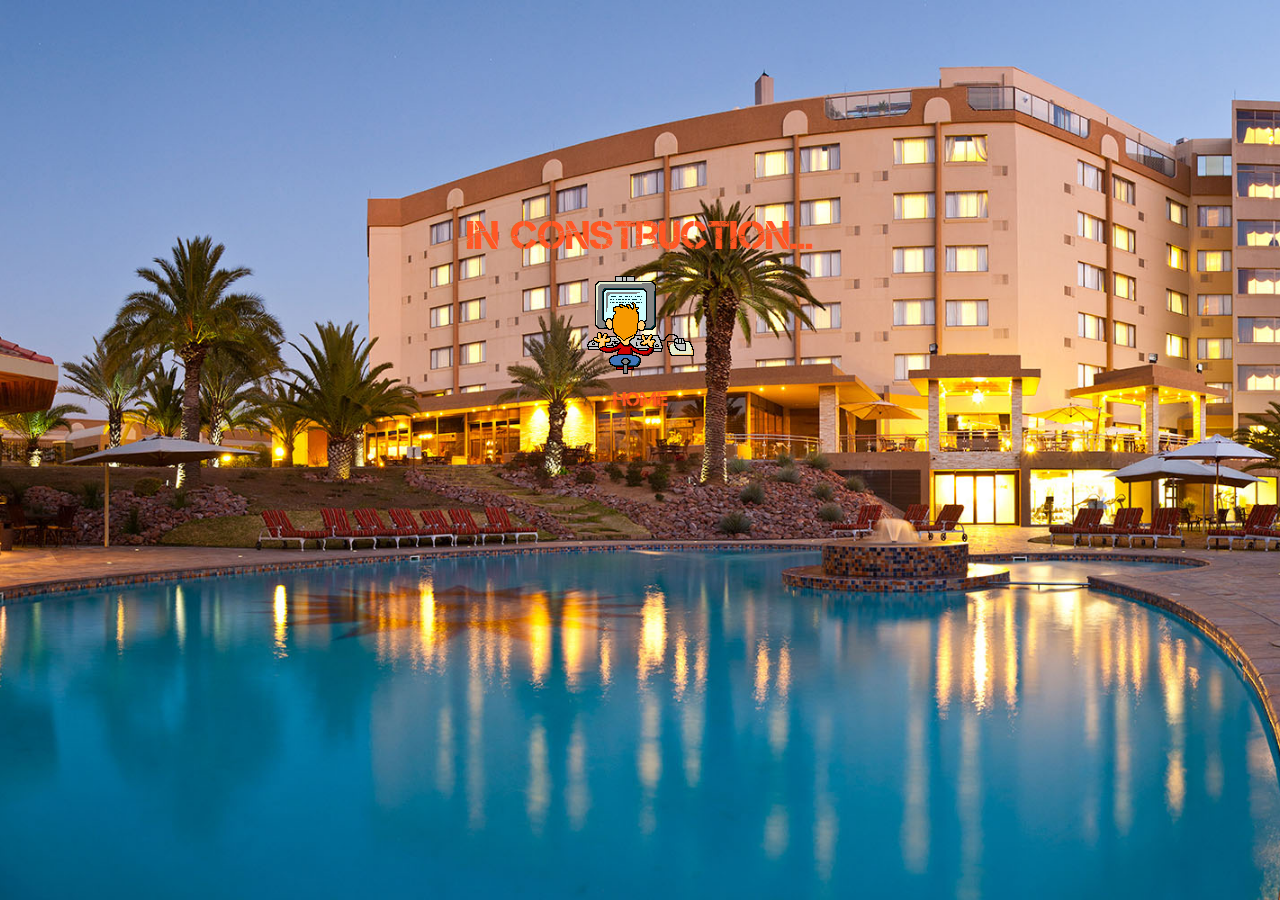
<file: en/in_construction.html>
<!DOCTYPE html>
<html lang="es">
<head>
	<meta charset="UTF-8">
	<title>Site In Construction</title>
	<!-- Favicon -->
	<link rel="icon" href="favicon.ico" type="image/ico">
	<!-- Inclusion de estilos CSS externo-->
	<link rel="stylesheet" href="../css/estilos.css" type="text/css">
</head>
<body>
		
	<div id="pantalla">
		<div class="contenedor">
			<div class="en_construccion">
				<h1>In Construction...</h1>
				<br><br>
				<img src="../img/construccion.gif" alt="En Construcción">
				<br><br>
				<a href="../index.html">Home</a>
			</div>
		</div> <!--contenedor-->
	</div> <!--pantalla-->

	
</body>
</html>
</file>
<file: css/estilos.css>
/*! Generated by Font Squirrel (https://www.fontsquirrel.com) on June 24, 2017 */
@font-face {
    font-family: 'capture_itregular';
    src: url('../fonts/capture_it-webfont.woff2') format('woff2'),
         url('../fonts/capture_it-webfont.woff') format('woff');
    	 font-weight: normal;
    	 font-style: normal;

}

/* Estilos Globales del sitio */

* {
	box-sizing: border-box;
}

li {
	text-align: -webkit-match-parent;
}

body {
	font-family: sans-serif, arial;
	line-height: 16px;
	margin: 0px;
	width: 100%;
	height: 100vh;

	/*sort hand background*/
	background: #f0e9e9 url("../img/hotel1.jpg") no-repeat center center fixed;
	background-size: cover;
	
	/*
	background-image: :url("../img/");
	background-repeat: no-repeat;
	background-position: center center;
	/*background-size: 50%;*/
	/*background-size: cover;
	background-attachment: fixed;*/


}

.tarifas {
	opacity: 0.8;
	background: #f0e9e9 url("../img/billetes.jpg") no-repeat center center fixed;
	background-size: cover;

}

#pantalla {
	width: 100%;
	height: auto;
	position: relative;
	float: left;

}

.en_construccion {
	font-family: 'capture_itregular';	
	margin-top: 20%;
	text-align: center;
	font-size: 20px;
}

	.en_construccion img {
		border: none;
	}
	
	.en_construccion > h1,
	.en_construccion > a {
		font-weight: 100;
		color: #ff5722;
	}

.contenedor {
	width: 1170px;
	height: auto;
	position: relative;
	margin: 0px auto;
	padding-left: 15px;
	padding-right: 15px;
	overflow: hidden;
	max-width: 100%;
}

a {
	cursor: auto;
	font-weight: 600;
	color: black;
	text-decoration: none;
}

.arriba {
	margin-left: 90%;
}

h1{
	margin: 0;
	padding: 0;
}

h1,h2,h3,h4,h5,h6 {
	color: #080808;
}


img {
	max-width: 100%;
	height: auto;
	border: solid 2px grey;
}


span {
	color: lightgray;
	font-size: 15px;
}

.btn {
	margin: 15px;
	padding: 8px 15px;
	cursor: pointer;
	font-size: 14px;
	color: #fff;
	background-color: #456a80;
	border-radius: 8px;
	text-transform: uppercase;
	text-decoration: none;
}

.btn-reserva{
	background-color: #d05252;
}


/* Estilos Particulares del sitio*/


form input, select {
	background-color: #ece0a3;
	text-align: center;
}


/*Nav Menu*/
nav {
	width: 100%;
	height: 120px;
	position: relative;
	float: left;
	padding: 10px;
	margin-bottom: 20px; 

}

.bg_nav {
	position: absolute;
	width: 100%;
	height: 120px;
	top: 0;
	left: 0;
	box-shadow: 0px 2px 6px rgba(0,0,0,.35);
}
	
	.nav-menu {
		width: 75%;
	    position: relative;
	    float: right;
	   	padding: 0px;
	    margin-top: 68px;
	    list-style: none;
	    text-align: center;
	    background-color: beige;
    	border-radius: 15px;
    	opacity: 0.7;
	}

		.nav-menu li a:hover {
			/*background-color: #000;*/
			background-color: green;
			border-radius: 10px;
			color: white;
		}

		.nav-menu li {
			width: 16.6%;
			position: relative;
			float: left;
		}

		.nav-menu li a {
			display: block;
			padding: 8px 5px; 
			font-size: 14px; 
			text-transform: uppercase;
			color: #000;			
		}
		
		.nav-language {
			position: absolute;
			top: 5px;
			right: 5px;
		}

/*Tabla*/
table {
	margin: 0px auto;
}

/*Primera fila titulos*/
th {
	border-radius: 8px;
	padding: 10px;
	background-color: #5ea8c1;
}

/*Filas todas*/
tr {
	text-align: center;
}

/*Filas Impares*/
tr:nth-child(odd) {
	background-color: #bfafaf;
}

/*Filas pares*/
tr:nth-child(even) {
	background-color: #a9b8bd;
}

/*Celdas*/
td:first-of-type {
	text-align: left;
}

/*Todas las Celdas*/
td {
	border-radius: 8px;
	padding: 15px;
}

/*Celda para reservar*/
td a:hover {
	color: #5d5aca;
}
	
/*Header*/

header {
	margin: 0px auto;
	padding: 10px 0px;
	width: 100%;
	height: auto;
	position: relative;
	float: left;
}
	
	.logo img {
		position: relative;
		float: left;
		width: 20%;
		margin-top: 15px;
		border-radius: 10px;
		opacity: 0.9;
	}
	
	
	ul.redes_sociales li:hover {
		margin-left: -83%;	
		border-radius: 15px 0px 0px 15px;
		background-color: rgba(185,176,176,.7);
	}

	ul.redes_sociales > li {
		transition: all 300ms cubic-bezier(0.42, 0, 0, 0.81) 0.3s;
    	
	}

	.redes_sociales img {
		width: 2.5em;
		border: none;
		border-radius: 50%;
	}
	
	.redes_sociales {
		margin:  0;
		position: fixed;
		right: 0;
		top: 146px;
		z-index: 999;
		list-style: none;	
		text-decoration: none;

	}
	
	.consulta_disp, 
	.reservas_tel,
	section,
	aside,
	aside article,
	iframe,
	.habitacion img,
	footer {
		border-radius: 10px;
	}
	
	div.consulta_disp:hover,
	div.reservas_tel:hover {
		right: 70%;
		left: 0px;
	}	

	div.consulta_disp,
	div.reservas_tel {
		
		-webkit-transition: all 600ms cubic-bezier(0.075, 0.82, 0.165, 1) .3s;
		
		transition: all 600ms cubic-bezier(0.075, 0.82, 0.165, 1) .3s;
		

		/*transition-property: width;
		transition-duration: 300ms;
		transition-timing-function: linear;
		transition-delay: .2s;*/
	}

	.consulta_disp{
		position: fixed;
		z-index: 997;
		width: 30%;
		overflow: hidden;
		padding-right: 30px;
		right: 99.8%;
		left: -370px;
		text-align: center;
		border-right: 3px solid rgba(255,152,0,0.8);
		background-color: rgba(243,248,249,0.3);
	}
	
	.reservas_tel{
		position: fixed;
		z-index: 996;
		width: 30%;
		right: 99.8%;
		left: -370px;
		top: 60%;
		padding-bottom: 10px;
		overflow: hidden;
		text-align: center;
		border-right: 3px solid rgba(255,152,0,0.8);
		background-color: rgba(243,248,249,0.3);
		
	}
	

	.galeria {
		
		position: absolute;
		/*float: left;*/
		display: inline-block;
		top: 0px;
		width: 50%;
		height: 239px;
		padding: 3px 20px;
		text-align: center;
		font-size: 12px;
		background-color: rgba(243,248,249,0.3);
		border-radius: 15px;
		opacity: 0.9;
	}

		.galeria .habitacion img {
			width: 75%;
			height: 190px;
		}

		.galeria a {
			position: relative;
    		top: 90%;
    		padding: 5px;
		    margin-left: 9px;
		    text-align: center;
		    font-size: 2px;
		    border: solid 2px;
		    border-radius: 50%;
		    
		}

		
		.galeria a:hover {
			
			background-color: rgba(255,152,0,0.8);

		}


	.promocion {
		position: relative;
		float: right;
		top: 0px;
		width: 20%;
		margin-left: 20px;
		padding-top: 10px;
		text-align: center;
		font-size: 12px;
		background-color: #929191;
		border-radius: 15px;
		opacity: 0.9;
	}
	
	.promocion h2 {
		margin: 0px;
	}

	figure {
		max-width: 100%;
		padding: 2px;
		margin: 5px;
	}
	
	figure img {
		border: none;
		border-radius: 15px;
	}
	
	figcaption {
		font-size: 15px;
	}
	
	/*Ventana modal para Promocion Noche de Bodas*/
	.modal_mask {
		position: fixed;
		opacity: 0;
		top: -600px;
		right: 0;
		bottom: 0;
		left: 0;
		pointer-events: none;
		background-color:  rgba(0,0,0,.35);
		transition: all 400ms ease-in-out;
	}

	.modal_mask:target {
		opacity: 1;
		top: 0px;
		pointer-events: auto;
	}

	.content {
		width: 450px;
		height: auto;
		position: relative;
		margin: 45px auto;
		border: solid 3px;
		border-radius: 15px;
		background-color: #fff;
		padding: 15px;
	}

	.content p.promo-texto {
		margin-top: 5px;
		padding-top: 15px;
		text-align: center;
		text-transform: uppercase;
	}	
	
	.content img {
		border-radius: 8px;
	}

	.content p > span {
		font-size: 2.1em;
		line-height: 30px;
		color: #b30c3a;
		
	}

	.cerrar {
		position: absolute;
		display: inline-block;
		padding: 0.3em;
		top: 5px;
		right: 5px;
		text-transform: uppercase;
		color:#000;
	}



/* SECTION 1*/

section, 
aside,
footer {
	
	width: 100%;
	height: auto;
	position: relative;
	float: left;
	padding: 10px;
	opacity: 0.9;

}

#servicios article div {
	width: 95%;
	padding: 20px ;
	margin: 0px auto;
	border-radius: 15px;
}

#servicios article div:nth-child(odd) {
	
	background-color: #bfafaf;
} 

#servicios article div:nth-child(even) {
	
	background-color: #a9b8bd;
} 

section h2 {
	text-align: center;
}

section {
	background-color: #929191;
}

	.article_titulo {
		margin-top: 0;
		padding-top: 20px; 
		padding-bottom: 20px;
		text-align: center;

	}

	.article_text {
		position: relative;
		float: right;
		width: 72%;
		line-height: 30px;	
	}
	
	.article_testimonios {
		width: 30%;
		margin-right: 10px;
		text-align: left;
		border-radius: 0% 8%;
		background-color: grey;
	}
	
	section .portada p {
		color: grey;
		max-width: 0px auto;
	}

	section .portada a:hover {
		border-bottom: solid 2px white;
		color: white;
	}

	section .portada ul {
		list-style: none;
		text-decoration: none;
	}

	
	section .testimonios {
		position: relative;
		float: left;
		border-radius: 50%;
		width: 250px;
		height: 250px;
		margin: 0px;
		padding: 2px;		
	}

.servicios_img {
	text-align: center;
}

.servicios_img img{
	width: 150px; 
	height: 150px;
	/*border: 5px solid #eee;*/
	border-radius: 50%;
	/*padding: 3px;*/
	margin: 25px 15px;
	opacity: 0.8;
	
	-webkit-transition: all 0.5s ease;
    -moz-transition: all 0.5s ease;
    -o-transition: all 0.5s ease;
    /*-webkit-box-reflect: below 10px -webkit-gradient(linear, left top, left bottom, from(transparent), color-stop(.7, transparent), to(rgba(0,0,0,0.1)));*/
	/*-webkit-box-reflect: -webkit-gradient(linear, left top, left bottom, from(transparent), color-stop(.7, transparent), to(rgba(0,0,0,0.1)));*/
}

.servicios_img img:hover,
.habitaciones_img a img:hover {
	background-color: #67746a;
}

.servicios_img img:hover {
	
	opacity: 1;
    /*-webkit-box-reflect: -webkit-gradient(linear, left top, left bottom, from(transparent), color-stop(.7, transparent), to(rgba(0,0,0,0.4)));*/
    -webkit-box-shadow: 0px 0px 20px rgba(255,255,255,0.8);
    -moz-box-shadow: 0px 0px 20px rgba(255,255,255,0.8);
    box-shadow: 0px 0px 20px rgba(255,255,255,0.8);

}

.habitaciones_img {
	height: 700px;
	text-align: center;
}



.habitaciones_img a img{
	width: 200px; 
	height: 110px;
	border: none;
	border-radius: 15px;
	margin: 25px 15px;
	padding: 3px;
}

.res {
	position: absolute;
    right: 48%; /*10%*/
    top: 76%;   /*77*/
}


/*Slider de Habitaciones*/

 .habitacion {
 	/*width: 80%;
 	margin: 0 10%;*/
 	position: absolute;
 	transition: opacity 600ms;
 }

 .habitacion:not(:first-of-type) {
	opacity:0;
 }

.img2:focus ~ .hab_suite_torre,
.img3:focus ~ .hab_grand,
.img4:focus ~ .hab_presidencial,
.img5:focus ~ .serv_hotel,
.img6:focus ~ .serv_resto,
.img7:focus ~ .serv_pileta {
	opacity: 1;
}
	.img2:focus ~ .hab_estandard,
	.img3:focus ~ .hab_estandard,
	.img4:focus ~ .hab_estandard,
	.img5:focus ~ .hab_estandard,
	.img6:focus ~ .hab_estandard,
	.img7:focus ~ .hab_estandard  {
		opacity: 0;
	}


.habitacion div {
	position: relative;
	float: right;
	width: 48%;
	padding: 5px;
	transition: opacity 600ms;
	text-align: center;
	
}

.habitacion ul {
	width: 50%;
    position: relative;
    float: left;
    display: inline-block;
   	margin-top: 2px;
    margin-left: 10px;
    padding: 8px;
    border-radius: 8px;
    text-align: center;
    background-color: rgba(216,187,89,0.36);

}

.habitacion ul li {
	display: inline;

}

.habitacion img {
	width: 50%;
	height: 400px;
}

.habitacion > p {
	position: relative;
    float: right;
    width: 45%;
    right: 10px;
}

.habitacion h3:first-of-type {
	position: absolute;
	margin: 10px 0px;
	left: 3%;
	padding: 3px;
	border-radius: 8px;
	background-color: rgba(177,143,30,0.36);
	color: #000;
}


/*ASIDE noticias*/

aside {
		
		width: 100%;
		margin-top: 10px;
		
}


	aside.aside-article h3, h4 {
		margin: 0 0 5px 10px;
		text-align: left;
		font-size: 20px;	
	}
	
	aside.aside-article h4 {
		font-size: 15px;
	}
	
	aside.aside-article article {
		width: 32%;
		height: 250px;
		margin-left: 10px;
		margin-bottom: 10px;
		padding-right: 5px;
		position: relative;
		float: left;
		background-color: grey;
	}

	.aside_titulo {
		padding-top: 5px; 
		padding-bottom: 10px;
		padding-left: 5px;
		text-align: left;
		font-size: 12px;
		
	}
	
	.aside_text {
		position: relative;
		float: right;
		width: 60%;
		line-height: 20px;
		font-size: 16px;
		font-style: italic;
				
	}

	
	.aside-article {
		overflow: hidden; 
		padding: 4px;
		background-color: lightgray;
		color: black;
		
	}
	
	.mapa {
		width: 100%;
		height: 300px;
	}

	.aside-article img {
		position: relative;
		float: left;
		border-radius: 50%;
		width: 100px;
		height: 100px;
		padding: 4px;
			
	}

/*Elementos de formulario  reservas*/
.form-reservas {
	width: 400px;
	padding: 15px;
	margin-left: 32%;
	border-radius: 15px;
	background-color: #a9b8bd;
}

	.form-group {
		margin-bottom: 10px;
		padding-bottom: 10px;
		border-bottom: dotted 2px #ccc;
		text-align: center;
		display: block;
	}


	.consulta_disp h3 {
		line-height: 30px;
		height: 50px;
		font-size: 19px;
		padding-left: 25px;
		background-image:url(../img/check-in-out.png); 
		background-repeat: no-repeat;
		background-size: 45px;
		color: black;		 
	}

	.form-group_index {
		width: 50%;
		position: relative;
		float: left;
	}

	.form-group_index input {
		width: 95%;
	}	

	.form-group label {
		display: block;
	}
	
	.btn_submit {
		margin-top: 15px;
		margin-bottom: 15px;
		text-align: center;
	}

	.form-group input:focus, textarea:focus, select:focus {
		background-color: lightblue;
	}
	
	.check_in_out {
		padding: 3px;
		color: black;
	}

	/*FOOTER*/
	footer {	
		width: 100%;
	    height: auto;
	    position: relative;
	    clear: both;
	    margin-top: 10px;
	    margin-bottom: 10px;
	    border-radius: 10px;
	    background-color: lightgray;
		
	}

	.contenedor_footer {
		position: relative;
		width: 1170px;
    	height: auto;
    	max-width: 100%;
	}
	
	aside h3:first-of-type {
		color: #f7f5f4;
	}
	
	footer div div h2:first-of-type {
		color: #f7f5f4;
	}

	.hotel p {
		text-align: center;
		padding-right: 10px;
		color: #f7f5f4;
		text-transform: uppercase;
		
	}

	.hotel img {
		width: 220px;
		position: relative;
		float: left;
		border-radius: 10px;
	}

	.hotel img.icono {
		width: 46px;
    	margin-left: 33px;
    	border: none;

	}
	
	.caja_footer {
		width: 99%;
		margin:5px;
		position: relative;
		float: left;
		font-size: 14px;
		border-radius: 10px;
		background-color: gray;
		text-align: center;
	}
	
	.caja_footer > p {
		font-size: 18px;
	}

	.reclutar {
		width: 32%;
    	font-size: 12px;
    	left: 34%;
    	right: 34%;
	}

		#ubicacion_arg, 
		#ubicacion_mx {
			position: relative;
			float: left;
			margin-left: 35px;
			text-align: left;
		}

.mente_digital {
	text-align: right;
	font-size: 12px;
	letter-spacing: 2px;
}
</file>
